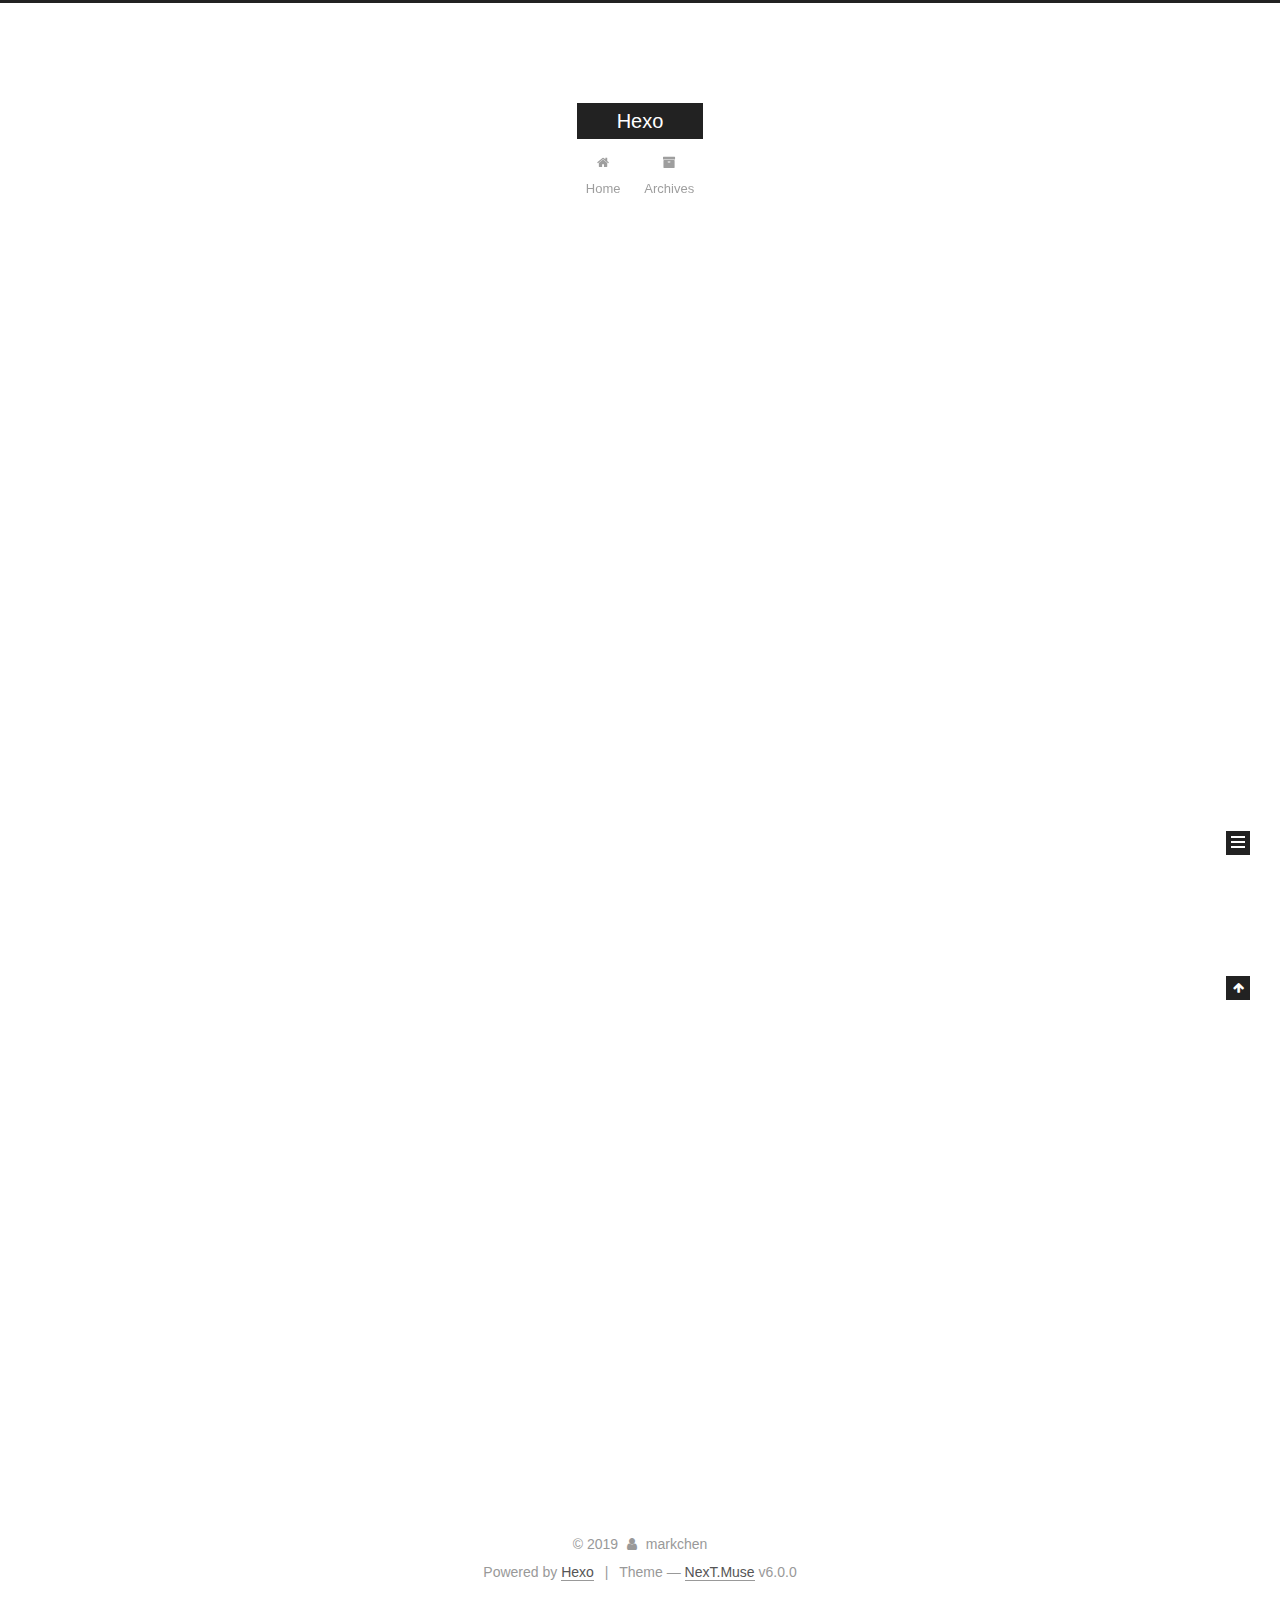
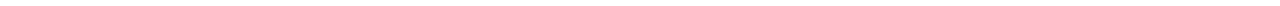
<file: index.html>
<!DOCTYPE html>



  


<html class="theme-next muse use-motion" lang="zh-ch">
<head><meta name="generator" content="Hexo 3.8.0">
  <meta charset="UTF-8">
<meta http-equiv="X-UA-Compatible" content="IE=edge">
<meta name="viewport" content="width=device-width, initial-scale=1, maximum-scale=1">
<meta name="theme-color" content="#222">









<meta http-equiv="Cache-Control" content="no-transform">
<meta http-equiv="Cache-Control" content="no-siteapp">






















<link href="/lib/font-awesome/css/font-awesome.min.css?v=4.6.2" rel="stylesheet" type="text/css">

<link href="/css/main.css?v=6.0.0" rel="stylesheet" type="text/css">


  <link rel="apple-touch-icon" sizes="180x180" href="/images/apple-touch-icon-next.png?v=6.0.0">


  <link rel="icon" type="image/png" sizes="32x32" href="/images/favicon-32x32-next.png?v=6.0.0">


  <link rel="icon" type="image/png" sizes="16x16" href="/images/favicon-16x16-next.png?v=6.0.0">


  <link rel="mask-icon" href="/images/logo.svg?v=6.0.0" color="#222">





  <meta name="keywords" content="Hexo, NexT">










<meta property="og:type" content="article">
<meta property="og:title" content="article title">
<meta property="og:url" content="https://mark01200120.github.io/2019/05/16/article-title/index.html">
<meta property="og:site_name" content="Hexo">
<meta property="og:locale" content="zh-ch">
<meta property="og:updated_time" content="2019-05-15T19:08:28.720Z">
<meta name="twitter:card" content="summary">
<meta name="twitter:title" content="article title">



<script type="text/javascript" id="hexo.configurations">
  var NexT = window.NexT || {};
  var CONFIG = {
    root: '/',
    scheme: 'Muse',
    version: '6.0.0',
    sidebar: {"position":"left","display":"post","offset":12,"b2t":false,"scrollpercent":false,"onmobile":false},
    fancybox: false,
    fastclick: false,
    lazyload: false,
    tabs: true,
    motion: {"enable":true,"async":false,"transition":{"post_block":"fadeIn","post_header":"slideDownIn","post_body":"slideDownIn","coll_header":"slideLeftIn","sidebar":"slideUpIn"}},
    duoshuo: {
      userId: '0',
      author: 'Author'
    },
    algolia: {
      applicationID: '',
      apiKey: '',
      indexName: '',
      hits: {"per_page":10},
      labels: {"input_placeholder":"Search for Posts","hits_empty":"We didn't find any results for the search: ${query}","hits_stats":"${hits} results found in ${time} ms"}
    }
  };
</script>



  <link rel="canonical" href="https://mark01200120.github.io/2019/05/16/article-title/">





  <title>Hexo</title>
  








</head>

<body itemscope itemtype="http://schema.org/WebPage" lang="zh-ch">

  
  
    
  

  <div class="container sidebar-position-left 
  page-home">
    <div class="headband"></div>

    <header id="header" class="header" itemscope itemtype="http://schema.org/WPHeader">
      <div class="header-inner"> <div class="site-brand-wrapper">
  <div class="site-meta ">
    

    <div class="custom-logo-site-title">
      <a href="/" class="brand" rel="start">
        <span class="logo-line-before"><i></i></span>
        <span class="site-title">Hexo</span>
        <span class="logo-line-after"><i></i></span>
      </a>
    </div>
      
        <p class="site-subtitle"></p>
      
  </div>

  <div class="site-nav-toggle">
    <button>
      <span class="btn-bar"></span>
      <span class="btn-bar"></span>
      <span class="btn-bar"></span>
    </button>
  </div>
</div>

<nav class="site-nav">
  

  
    <ul id="menu" class="menu">
      
        
        <li class="menu-item menu-item-home">
          <a href="/" rel="section">
            
              <i class="menu-item-icon fa fa-fw fa-home"></i> <br>
            
            Home
          </a>
        </li>
      
        
        <li class="menu-item menu-item-archives">
          <a href="/archives/" rel="section">
            
              <i class="menu-item-icon fa fa-fw fa-archive"></i> <br>
            
            Archives
          </a>
        </li>
      

      
    </ul>
  

  
</nav>



 </div>
    </header>

    <main id="main" class="main">
      <div class="main-inner">
        <div class="content-wrap">
          <div id="content" class="content">
            
  <section id="posts" class="posts-expand">
    
      

  

  
  
  

  <article class="post post-type-normal" itemscope itemtype="http://schema.org/Article">
  
  
  
  <div class="post-block">
    <link itemprop="mainEntityOfPage" href="https://mark01200120.github.io/2019/05/16/article-title/">

    <span hidden itemprop="author" itemscope itemtype="http://schema.org/Person">
      <meta itemprop="name" content="markchen">
      <meta itemprop="description" content>
      <meta itemprop="image" content="/images/avatar.gif">
    </span>

    <span hidden itemprop="publisher" itemscope itemtype="http://schema.org/Organization">
      <meta itemprop="name" content="Hexo">
    </span>

    
      <header class="post-header">

        
        
          <h1 class="post-title" itemprop="name headline">
                
                <a class="post-title-link" href="/2019/05/16/article-title/" itemprop="url">article title</a></h1>
        

        <div class="post-meta">
          <span class="post-time">
            
              <span class="post-meta-item-icon">
                <i class="fa fa-calendar-o"></i>
              </span>
              
                <span class="post-meta-item-text">Posted on</span>
              
              <time title="Post created" itemprop="dateCreated datePublished" datetime="2019-05-16T03:08:28+08:00">2019-05-16</time>
            

            

            
          </span>

          

          
            
          

          
          

          

          

          

        </div>
      </header>
    

    
    
    
    <div class="post-body" itemprop="articleBody">

      
      

      
        
          
            
          
        
      
    </div>
    
    
    

    

    

    

    <footer class="post-footer">
      

      

      

      
      
        <div class="post-eof"></div>
      
    </footer>
  </div>
  
  
  
  </article>


    
      

  

  
  
  

  <article class="post post-type-normal" itemscope itemtype="http://schema.org/Article">
  
  
  
  <div class="post-block">
    <link itemprop="mainEntityOfPage" href="https://mark01200120.github.io/2019/05/16/hello-world/">

    <span hidden itemprop="author" itemscope itemtype="http://schema.org/Person">
      <meta itemprop="name" content="markchen">
      <meta itemprop="description" content>
      <meta itemprop="image" content="/images/avatar.gif">
    </span>

    <span hidden itemprop="publisher" itemscope itemtype="http://schema.org/Organization">
      <meta itemprop="name" content="Hexo">
    </span>

    
      <header class="post-header">

        
        
          <h1 class="post-title" itemprop="name headline">
                
                <a class="post-title-link" href="/2019/05/16/hello-world/" itemprop="url">Hello World</a></h1>
        

        <div class="post-meta">
          <span class="post-time">
            
              <span class="post-meta-item-icon">
                <i class="fa fa-calendar-o"></i>
              </span>
              
                <span class="post-meta-item-text">Posted on</span>
              
              <time title="Post created" itemprop="dateCreated datePublished" datetime="2019-05-16T03:00:47+08:00">2019-05-16</time>
            

            

            
          </span>

          

          
            
          

          
          

          

          

          

        </div>
      </header>
    

    
    
    
    <div class="post-body" itemprop="articleBody">

      
      

      
        
          
            <p>Welcome to <a href="https://hexo.io/" target="_blank" rel="noopener">Hexo</a>! This is your very first post. Check <a href="https://hexo.io/docs/" target="_blank" rel="noopener">documentation</a> for more info. If you get any problems when using Hexo, you can find the answer in <a href="https://hexo.io/docs/troubleshooting.html" target="_blank" rel="noopener">troubleshooting</a> or you can ask me on <a href="https://github.com/hexojs/hexo/issues" target="_blank" rel="noopener">GitHub</a>.</p>
<h2 id="Quick-Start"><a href="#Quick-Start" class="headerlink" title="Quick Start"></a>Quick Start</h2><h3 id="Create-a-new-post"><a href="#Create-a-new-post" class="headerlink" title="Create a new post"></a>Create a new post</h3><figure class="highlight bash"><table><tr><td class="gutter"><pre><span class="line">1</span><br></pre></td><td class="code"><pre><span class="line">$ hexo new <span class="string">"My New Post"</span></span><br></pre></td></tr></table></figure>
<p>More info: <a href="https://hexo.io/docs/writing.html" target="_blank" rel="noopener">Writing</a></p>
<h3 id="Run-server"><a href="#Run-server" class="headerlink" title="Run server"></a>Run server</h3><figure class="highlight bash"><table><tr><td class="gutter"><pre><span class="line">1</span><br></pre></td><td class="code"><pre><span class="line">$ hexo server</span><br></pre></td></tr></table></figure>
<p>More info: <a href="https://hexo.io/docs/server.html" target="_blank" rel="noopener">Server</a></p>
<h3 id="Generate-static-files"><a href="#Generate-static-files" class="headerlink" title="Generate static files"></a>Generate static files</h3><figure class="highlight bash"><table><tr><td class="gutter"><pre><span class="line">1</span><br></pre></td><td class="code"><pre><span class="line">$ hexo generate</span><br></pre></td></tr></table></figure>
<p>More info: <a href="https://hexo.io/docs/generating.html" target="_blank" rel="noopener">Generating</a></p>
<h3 id="Deploy-to-remote-sites"><a href="#Deploy-to-remote-sites" class="headerlink" title="Deploy to remote sites"></a>Deploy to remote sites</h3><figure class="highlight bash"><table><tr><td class="gutter"><pre><span class="line">1</span><br></pre></td><td class="code"><pre><span class="line">$ hexo deploy</span><br></pre></td></tr></table></figure>
<p>More info: <a href="https://hexo.io/docs/deployment.html" target="_blank" rel="noopener">Deployment</a></p>

          
        
      
    </div>
    
    
    

    

    

    

    <footer class="post-footer">
      

      

      

      
      
        <div class="post-eof"></div>
      
    </footer>
  </div>
  
  
  
  </article>


    
  </section>

  


          </div>
          


          

        </div>
        
          
  
  <div class="sidebar-toggle">
    <div class="sidebar-toggle-line-wrap">
      <span class="sidebar-toggle-line sidebar-toggle-line-first"></span>
      <span class="sidebar-toggle-line sidebar-toggle-line-middle"></span>
      <span class="sidebar-toggle-line sidebar-toggle-line-last"></span>
    </div>
  </div>

  <aside id="sidebar" class="sidebar">
    
    <div class="sidebar-inner">

      

      

      <section class="site-overview-wrap sidebar-panel sidebar-panel-active">
        <div class="site-overview">
          <div class="site-author motion-element" itemprop="author" itemscope itemtype="http://schema.org/Person">
            
              <p class="site-author-name" itemprop="name">markchen</p>
              <p class="site-description motion-element" itemprop="description"></p>
          </div>

          <nav class="site-state motion-element">

            
              <div class="site-state-item site-state-posts">
              
                <a href="/archives/">
              
                  <span class="site-state-item-count">2</span>
                  <span class="site-state-item-name">posts</span>
                </a>
              </div>
            

            

            

          </nav>

          

          

          
          

          
          

          

        </div>
      </section>

      

      

    </div>
  </aside>


        
      </div>
    </main>

    <footer id="footer" class="footer">
      <div class="footer-inner">
        <div class="copyright">&copy; <span itemprop="copyrightYear">2019</span>
  <span class="with-love">
    <i class="fa fa-user"></i>
  </span>
  <span class="author" itemprop="copyrightHolder">markchen</span>

  

  
</div>


  <div class="powered-by">Powered by <a class="theme-link" target="_blank" href="https://hexo.io">Hexo</a></div>



  <span class="post-meta-divider">|</span>



  <div class="theme-info">Theme &mdash; <a class="theme-link" target="_blank" href="https://github.com/theme-next/hexo-theme-next">NexT.Muse</a> v6.0.0</div>




        







        
      </div>
    </footer>

    
      <div class="back-to-top">
        <i class="fa fa-arrow-up"></i>
        
      </div>
    

    

  </div>

  

<script type="text/javascript">
  if (Object.prototype.toString.call(window.Promise) !== '[object Function]') {
    window.Promise = null;
  }
</script>
























  
  
    <script type="text/javascript" src="/lib/jquery/index.js?v=2.1.3"></script>
  

  
  
    <script type="text/javascript" src="/lib/velocity/velocity.min.js?v=1.2.1"></script>
  

  
  
    <script type="text/javascript" src="/lib/velocity/velocity.ui.min.js?v=1.2.1"></script>
  


  


  <script type="text/javascript" src="/js/src/utils.js?v=6.0.0"></script>

  <script type="text/javascript" src="/js/src/motion.js?v=6.0.0"></script>



  
  

  

  


  <script type="text/javascript" src="/js/src/bootstrap.js?v=6.0.0"></script>



  


  




	





  





  












  





  

  

  

  
  

  

  

  

</body>
</html>
</file>
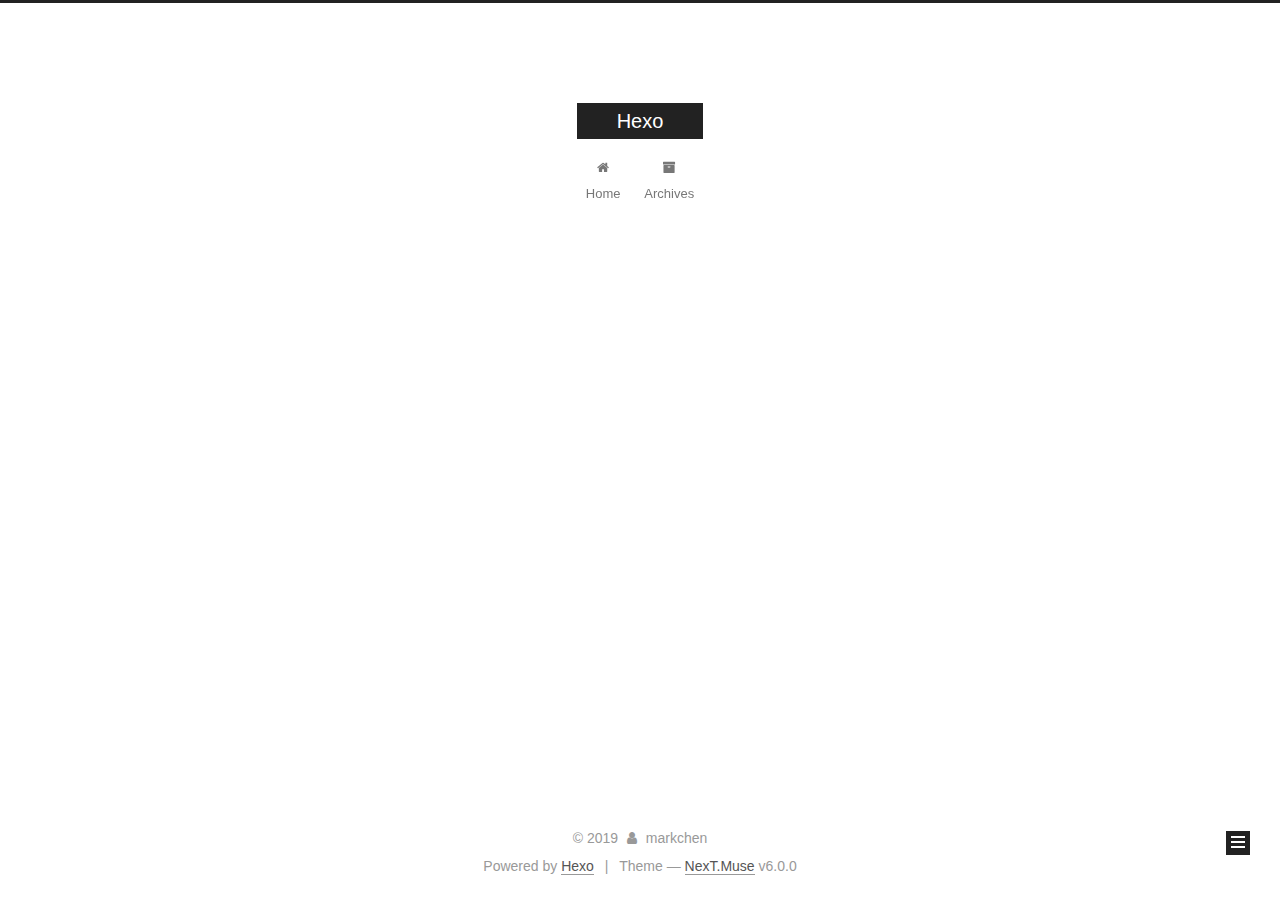
<file: archives/index.html>
<!DOCTYPE html>



  


<html class="theme-next muse use-motion" lang="zh-ch">
<head><meta name="generator" content="Hexo 3.8.0">
  <meta charset="UTF-8">
<meta http-equiv="X-UA-Compatible" content="IE=edge">
<meta name="viewport" content="width=device-width, initial-scale=1, maximum-scale=1">
<meta name="theme-color" content="#222">









<meta http-equiv="Cache-Control" content="no-transform">
<meta http-equiv="Cache-Control" content="no-siteapp">






















<link href="/lib/font-awesome/css/font-awesome.min.css?v=4.6.2" rel="stylesheet" type="text/css">

<link href="/css/main.css?v=6.0.0" rel="stylesheet" type="text/css">


  <link rel="apple-touch-icon" sizes="180x180" href="/images/apple-touch-icon-next.png?v=6.0.0">


  <link rel="icon" type="image/png" sizes="32x32" href="/images/favicon-32x32-next.png?v=6.0.0">


  <link rel="icon" type="image/png" sizes="16x16" href="/images/favicon-16x16-next.png?v=6.0.0">


  <link rel="mask-icon" href="/images/logo.svg?v=6.0.0" color="#222">





  <meta name="keywords" content="Hexo, NexT">










<meta property="og:type" content="article">
<meta property="og:title" content="article title">
<meta property="og:url" content="https://mark01200120.github.io/2019/05/16/article-title/index.html">
<meta property="og:site_name" content="Hexo">
<meta property="og:locale" content="zh-ch">
<meta property="og:updated_time" content="2019-05-15T19:08:28.720Z">
<meta name="twitter:card" content="summary">
<meta name="twitter:title" content="article title">



<script type="text/javascript" id="hexo.configurations">
  var NexT = window.NexT || {};
  var CONFIG = {
    root: '/',
    scheme: 'Muse',
    version: '6.0.0',
    sidebar: {"position":"left","display":"post","offset":12,"b2t":false,"scrollpercent":false,"onmobile":false},
    fancybox: false,
    fastclick: false,
    lazyload: false,
    tabs: true,
    motion: {"enable":true,"async":false,"transition":{"post_block":"fadeIn","post_header":"slideDownIn","post_body":"slideDownIn","coll_header":"slideLeftIn","sidebar":"slideUpIn"}},
    duoshuo: {
      userId: '0',
      author: 'Author'
    },
    algolia: {
      applicationID: '',
      apiKey: '',
      indexName: '',
      hits: {"per_page":10},
      labels: {"input_placeholder":"Search for Posts","hits_empty":"We didn't find any results for the search: ${query}","hits_stats":"${hits} results found in ${time} ms"}
    }
  };
</script>



  <link rel="canonical" href="https://mark01200120.github.io/2019/05/16/article-title/">





  <title>Archive | Hexo</title>
  








</head>

<body itemscope itemtype="http://schema.org/WebPage" lang="zh-ch">

  
  
    
  

  <div class="container sidebar-position-left page-archive">
    <div class="headband"></div>

    <header id="header" class="header" itemscope itemtype="http://schema.org/WPHeader">
      <div class="header-inner"> <div class="site-brand-wrapper">
  <div class="site-meta ">
    

    <div class="custom-logo-site-title">
      <a href="/" class="brand" rel="start">
        <span class="logo-line-before"><i></i></span>
        <span class="site-title">Hexo</span>
        <span class="logo-line-after"><i></i></span>
      </a>
    </div>
      
        <p class="site-subtitle"></p>
      
  </div>

  <div class="site-nav-toggle">
    <button>
      <span class="btn-bar"></span>
      <span class="btn-bar"></span>
      <span class="btn-bar"></span>
    </button>
  </div>
</div>

<nav class="site-nav">
  

  
    <ul id="menu" class="menu">
      
        
        <li class="menu-item menu-item-home">
          <a href="/" rel="section">
            
              <i class="menu-item-icon fa fa-fw fa-home"></i> <br>
            
            Home
          </a>
        </li>
      
        
        <li class="menu-item menu-item-archives">
          <a href="/archives/" rel="section">
            
              <i class="menu-item-icon fa fa-fw fa-archive"></i> <br>
            
            Archives
          </a>
        </li>
      

      
    </ul>
  

  
</nav>



 </div>
    </header>

    <main id="main" class="main">
      <div class="main-inner">
        <div class="content-wrap">
          <div id="content" class="content">
            

  
  
  
  <div class="post-block archive">
    <div id="posts" class="posts-collapse">
      <span class="archive-move-on"></span>

      <span class="archive-page-counter">
        
        
        
          
        
        Um..! 2 posts in total. Keep on posting.
      </span>

      

        
        
        

        
          
          <div class="collection-title">
            <h1 class="archive-year" id="archive-year-2019">2019</h1>
          </div>
        
        

        

  <article class="post post-type-normal" itemscope itemtype="http://schema.org/Article">
    <header class="post-header">

      <h2 class="post-title">
        
            <a class="post-title-link" href="/2019/05/16/article-title/" itemprop="url">
              
                <span itemprop="name">article title</span>
              
            </a>
        
      </h2>

      <div class="post-meta">
        <time class="post-time" itemprop="dateCreated" datetime="2019-05-16T03:08:28+08:00" content="2019-05-16">
          05-16
        </time>
      </div>

    </header>
  </article>



      

        
        
        

        
        

        

  <article class="post post-type-normal" itemscope itemtype="http://schema.org/Article">
    <header class="post-header">

      <h2 class="post-title">
        
            <a class="post-title-link" href="/2019/05/16/hello-world/" itemprop="url">
              
                <span itemprop="name">Hello World</span>
              
            </a>
        
      </h2>

      <div class="post-meta">
        <time class="post-time" itemprop="dateCreated" datetime="2019-05-16T03:00:47+08:00" content="2019-05-16">
          05-16
        </time>
      </div>

    </header>
  </article>



      

    </div>
  </div>
  
  
  

  



          </div>
          


          

        </div>
        
          
  
  <div class="sidebar-toggle">
    <div class="sidebar-toggle-line-wrap">
      <span class="sidebar-toggle-line sidebar-toggle-line-first"></span>
      <span class="sidebar-toggle-line sidebar-toggle-line-middle"></span>
      <span class="sidebar-toggle-line sidebar-toggle-line-last"></span>
    </div>
  </div>

  <aside id="sidebar" class="sidebar">
    
    <div class="sidebar-inner">

      

      

      <section class="site-overview-wrap sidebar-panel sidebar-panel-active">
        <div class="site-overview">
          <div class="site-author motion-element" itemprop="author" itemscope itemtype="http://schema.org/Person">
            
              <p class="site-author-name" itemprop="name">markchen</p>
              <p class="site-description motion-element" itemprop="description"></p>
          </div>

          <nav class="site-state motion-element">

            
              <div class="site-state-item site-state-posts">
              
                <a href="/archives/">
              
                  <span class="site-state-item-count">2</span>
                  <span class="site-state-item-name">posts</span>
                </a>
              </div>
            

            

            

          </nav>

          

          

          
          

          
          

          

        </div>
      </section>

      

      

    </div>
  </aside>


        
      </div>
    </main>

    <footer id="footer" class="footer">
      <div class="footer-inner">
        <div class="copyright">&copy; <span itemprop="copyrightYear">2019</span>
  <span class="with-love">
    <i class="fa fa-user"></i>
  </span>
  <span class="author" itemprop="copyrightHolder">markchen</span>

  

  
</div>


  <div class="powered-by">Powered by <a class="theme-link" target="_blank" href="https://hexo.io">Hexo</a></div>



  <span class="post-meta-divider">|</span>



  <div class="theme-info">Theme &mdash; <a class="theme-link" target="_blank" href="https://github.com/theme-next/hexo-theme-next">NexT.Muse</a> v6.0.0</div>




        







        
      </div>
    </footer>

    
      <div class="back-to-top">
        <i class="fa fa-arrow-up"></i>
        
      </div>
    

    

  </div>

  

<script type="text/javascript">
  if (Object.prototype.toString.call(window.Promise) !== '[object Function]') {
    window.Promise = null;
  }
</script>
























  
  
    <script type="text/javascript" src="/lib/jquery/index.js?v=2.1.3"></script>
  

  
  
    <script type="text/javascript" src="/lib/velocity/velocity.min.js?v=1.2.1"></script>
  

  
  
    <script type="text/javascript" src="/lib/velocity/velocity.ui.min.js?v=1.2.1"></script>
  


  


  <script type="text/javascript" src="/js/src/utils.js?v=6.0.0"></script>

  <script type="text/javascript" src="/js/src/motion.js?v=6.0.0"></script>



  
  

  

  


  <script type="text/javascript" src="/js/src/bootstrap.js?v=6.0.0"></script>



  


  




	





  





  












  





  

  

  

  
  

  

  

  

</body>
</html>
</file>
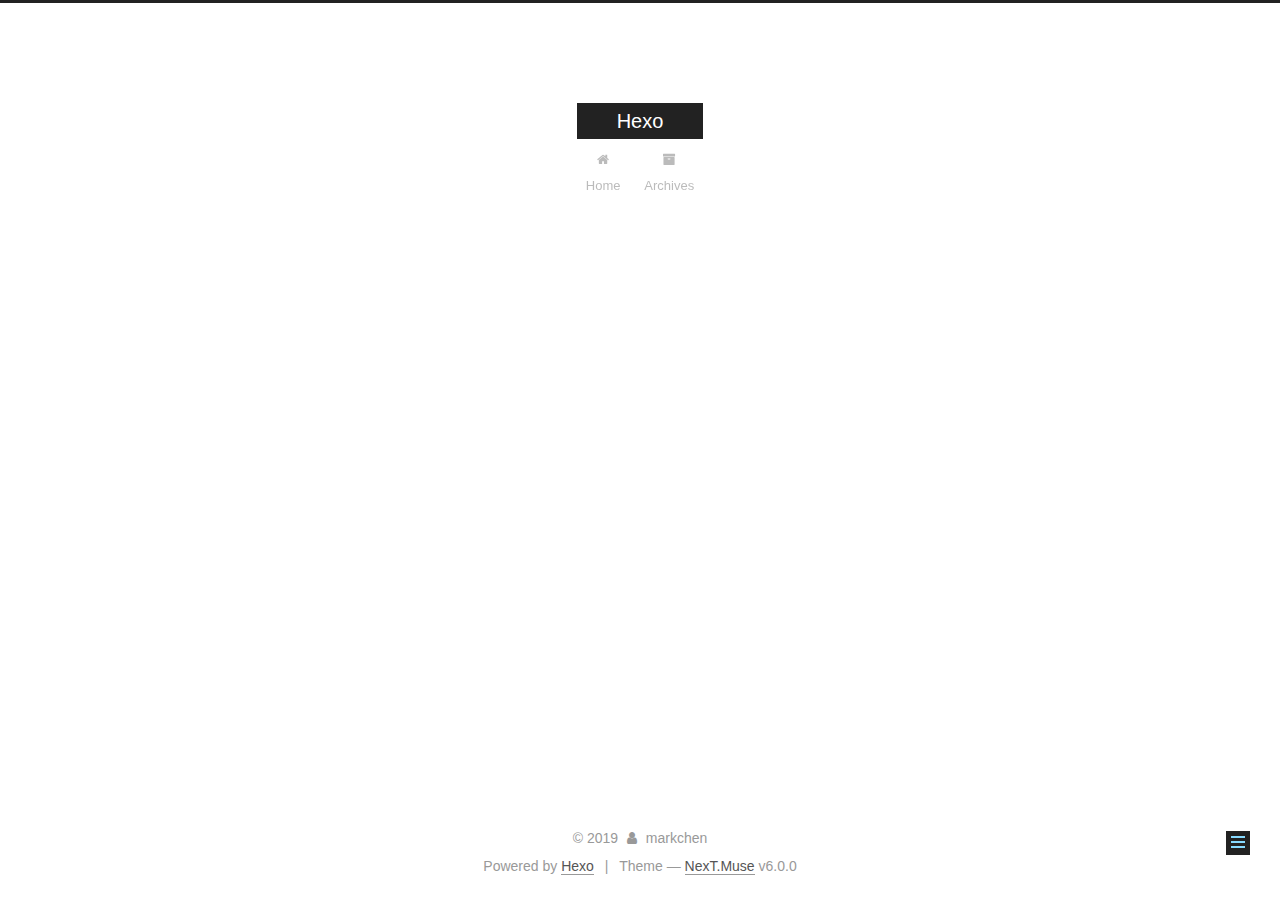
<file: 2019/05/16/article-title/index.html>
<!DOCTYPE html>



  


<html class="theme-next muse use-motion" lang="zh-ch">
<head><meta name="generator" content="Hexo 3.8.0">
  <meta charset="UTF-8">
<meta http-equiv="X-UA-Compatible" content="IE=edge">
<meta name="viewport" content="width=device-width, initial-scale=1, maximum-scale=1">
<meta name="theme-color" content="#222">









<meta http-equiv="Cache-Control" content="no-transform">
<meta http-equiv="Cache-Control" content="no-siteapp">






















<link href="/lib/font-awesome/css/font-awesome.min.css?v=4.6.2" rel="stylesheet" type="text/css">

<link href="/css/main.css?v=6.0.0" rel="stylesheet" type="text/css">


  <link rel="apple-touch-icon" sizes="180x180" href="/images/apple-touch-icon-next.png?v=6.0.0">


  <link rel="icon" type="image/png" sizes="32x32" href="/images/favicon-32x32-next.png?v=6.0.0">


  <link rel="icon" type="image/png" sizes="16x16" href="/images/favicon-16x16-next.png?v=6.0.0">


  <link rel="mask-icon" href="/images/logo.svg?v=6.0.0" color="#222">





  <meta name="keywords" content="Hexo, NexT">










<meta property="og:type" content="article">
<meta property="og:title" content="article title">
<meta property="og:url" content="https://mark01200120.github.io/2019/05/16/article-title/index.html">
<meta property="og:site_name" content="Hexo">
<meta property="og:locale" content="zh-ch">
<meta property="og:updated_time" content="2019-05-15T19:08:28.720Z">
<meta name="twitter:card" content="summary">
<meta name="twitter:title" content="article title">



<script type="text/javascript" id="hexo.configurations">
  var NexT = window.NexT || {};
  var CONFIG = {
    root: '/',
    scheme: 'Muse',
    version: '6.0.0',
    sidebar: {"position":"left","display":"post","offset":12,"b2t":false,"scrollpercent":false,"onmobile":false},
    fancybox: false,
    fastclick: false,
    lazyload: false,
    tabs: true,
    motion: {"enable":true,"async":false,"transition":{"post_block":"fadeIn","post_header":"slideDownIn","post_body":"slideDownIn","coll_header":"slideLeftIn","sidebar":"slideUpIn"}},
    duoshuo: {
      userId: '0',
      author: 'Author'
    },
    algolia: {
      applicationID: '',
      apiKey: '',
      indexName: '',
      hits: {"per_page":10},
      labels: {"input_placeholder":"Search for Posts","hits_empty":"We didn't find any results for the search: ${query}","hits_stats":"${hits} results found in ${time} ms"}
    }
  };
</script>



  <link rel="canonical" href="https://mark01200120.github.io/2019/05/16/article-title/">





  <title>article title | Hexo</title>
  








</head>

<body itemscope itemtype="http://schema.org/WebPage" lang="zh-ch">

  
  
    
  

  <div class="container sidebar-position-left page-post-detail">
    <div class="headband"></div>

    <header id="header" class="header" itemscope itemtype="http://schema.org/WPHeader">
      <div class="header-inner"> <div class="site-brand-wrapper">
  <div class="site-meta ">
    

    <div class="custom-logo-site-title">
      <a href="/" class="brand" rel="start">
        <span class="logo-line-before"><i></i></span>
        <span class="site-title">Hexo</span>
        <span class="logo-line-after"><i></i></span>
      </a>
    </div>
      
        <p class="site-subtitle"></p>
      
  </div>

  <div class="site-nav-toggle">
    <button>
      <span class="btn-bar"></span>
      <span class="btn-bar"></span>
      <span class="btn-bar"></span>
    </button>
  </div>
</div>

<nav class="site-nav">
  

  
    <ul id="menu" class="menu">
      
        
        <li class="menu-item menu-item-home">
          <a href="/" rel="section">
            
              <i class="menu-item-icon fa fa-fw fa-home"></i> <br>
            
            Home
          </a>
        </li>
      
        
        <li class="menu-item menu-item-archives">
          <a href="/archives/" rel="section">
            
              <i class="menu-item-icon fa fa-fw fa-archive"></i> <br>
            
            Archives
          </a>
        </li>
      

      
    </ul>
  

  
</nav>



 </div>
    </header>

    <main id="main" class="main">
      <div class="main-inner">
        <div class="content-wrap">
          <div id="content" class="content">
            

  <div id="posts" class="posts-expand">
    

  

  
  
  

  <article class="post post-type-normal" itemscope itemtype="http://schema.org/Article">
  
  
  
  <div class="post-block">
    <link itemprop="mainEntityOfPage" href="https://mark01200120.github.io/2019/05/16/article-title/">

    <span hidden itemprop="author" itemscope itemtype="http://schema.org/Person">
      <meta itemprop="name" content="markchen">
      <meta itemprop="description" content>
      <meta itemprop="image" content="/images/avatar.gif">
    </span>

    <span hidden itemprop="publisher" itemscope itemtype="http://schema.org/Organization">
      <meta itemprop="name" content="Hexo">
    </span>

    
      <header class="post-header">

        
        
          <h1 class="post-title" itemprop="name headline">article title</h1>
        

        <div class="post-meta">
          <span class="post-time">
            
              <span class="post-meta-item-icon">
                <i class="fa fa-calendar-o"></i>
              </span>
              
                <span class="post-meta-item-text">Posted on</span>
              
              <time title="Post created" itemprop="dateCreated datePublished" datetime="2019-05-16T03:08:28+08:00">2019-05-16</time>
            

            

            
          </span>

          

          
            
          

          
          

          

          

          

        </div>
      </header>
    

    
    
    
    <div class="post-body" itemprop="articleBody">

      
      

      
        
      
    </div>
    
    
    

    

    

    

    <footer class="post-footer">
      

      
      
      

      
        <div class="post-nav">
          <div class="post-nav-next post-nav-item">
            
              <a href="/2019/05/16/hello-world/" rel="next" title="Hello World">
                <i class="fa fa-chevron-left"></i> Hello World
              </a>
            
          </div>

          <span class="post-nav-divider"></span>

          <div class="post-nav-prev post-nav-item">
            
          </div>
        </div>
      

      
      
    </footer>
  </div>
  
  
  
  </article>



    <div class="post-spread">
      
    </div>
  </div>


          </div>
          


          

  



        </div>
        
          
  
  <div class="sidebar-toggle">
    <div class="sidebar-toggle-line-wrap">
      <span class="sidebar-toggle-line sidebar-toggle-line-first"></span>
      <span class="sidebar-toggle-line sidebar-toggle-line-middle"></span>
      <span class="sidebar-toggle-line sidebar-toggle-line-last"></span>
    </div>
  </div>

  <aside id="sidebar" class="sidebar">
    
    <div class="sidebar-inner">

      

      

      <section class="site-overview-wrap sidebar-panel sidebar-panel-active">
        <div class="site-overview">
          <div class="site-author motion-element" itemprop="author" itemscope itemtype="http://schema.org/Person">
            
              <p class="site-author-name" itemprop="name">markchen</p>
              <p class="site-description motion-element" itemprop="description"></p>
          </div>

          <nav class="site-state motion-element">

            
              <div class="site-state-item site-state-posts">
              
                <a href="/archives/">
              
                  <span class="site-state-item-count">2</span>
                  <span class="site-state-item-name">posts</span>
                </a>
              </div>
            

            

            

          </nav>

          

          

          
          

          
          

          

        </div>
      </section>

      

      

    </div>
  </aside>


        
      </div>
    </main>

    <footer id="footer" class="footer">
      <div class="footer-inner">
        <div class="copyright">&copy; <span itemprop="copyrightYear">2019</span>
  <span class="with-love">
    <i class="fa fa-user"></i>
  </span>
  <span class="author" itemprop="copyrightHolder">markchen</span>

  

  
</div>


  <div class="powered-by">Powered by <a class="theme-link" target="_blank" href="https://hexo.io">Hexo</a></div>



  <span class="post-meta-divider">|</span>



  <div class="theme-info">Theme &mdash; <a class="theme-link" target="_blank" href="https://github.com/theme-next/hexo-theme-next">NexT.Muse</a> v6.0.0</div>




        







        
      </div>
    </footer>

    
      <div class="back-to-top">
        <i class="fa fa-arrow-up"></i>
        
      </div>
    

    

  </div>

  

<script type="text/javascript">
  if (Object.prototype.toString.call(window.Promise) !== '[object Function]') {
    window.Promise = null;
  }
</script>
























  
  
    <script type="text/javascript" src="/lib/jquery/index.js?v=2.1.3"></script>
  

  
  
    <script type="text/javascript" src="/lib/velocity/velocity.min.js?v=1.2.1"></script>
  

  
  
    <script type="text/javascript" src="/lib/velocity/velocity.ui.min.js?v=1.2.1"></script>
  


  


  <script type="text/javascript" src="/js/src/utils.js?v=6.0.0"></script>

  <script type="text/javascript" src="/js/src/motion.js?v=6.0.0"></script>



  
  

  
  <script type="text/javascript" src="/js/src/scrollspy.js?v=6.0.0"></script>
<script type="text/javascript" src="/js/src/post-details.js?v=6.0.0"></script>



  


  <script type="text/javascript" src="/js/src/bootstrap.js?v=6.0.0"></script>



  


  




	





  





  












  





  

  

  

  
  

  

  

  

</body>
</html>
</file>
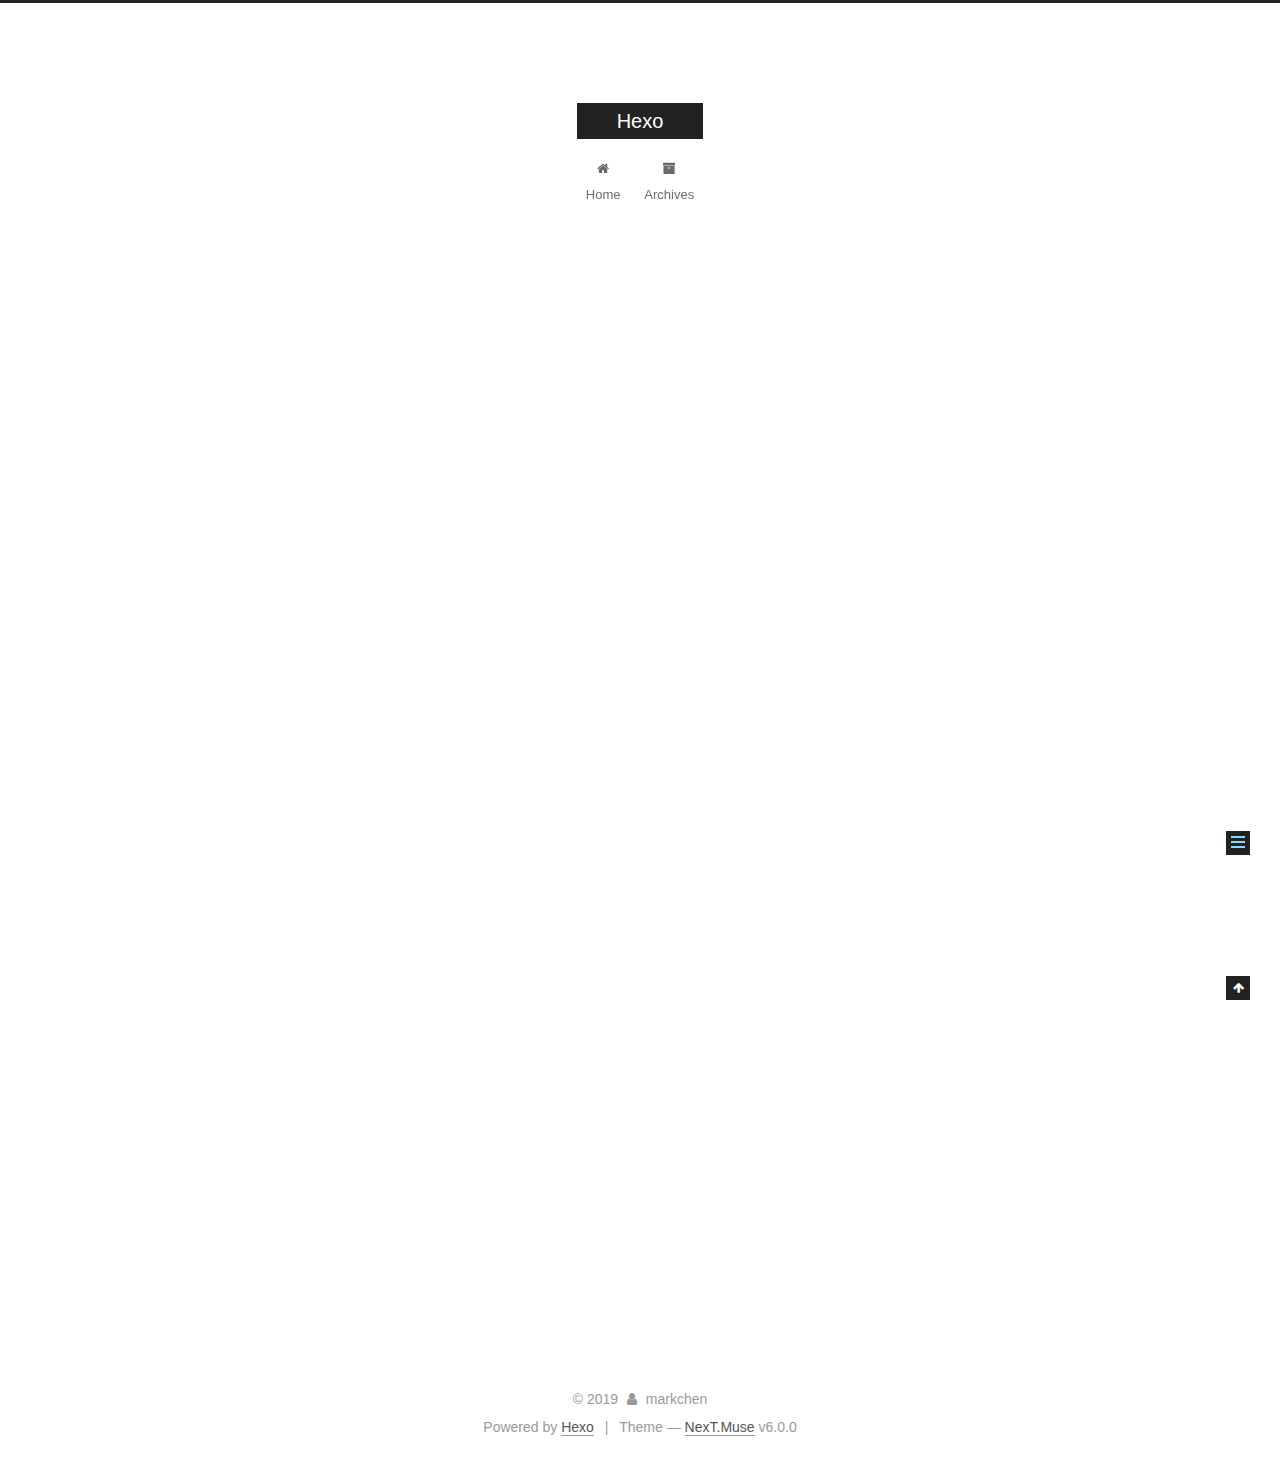
<file: 2019/05/16/hello-world/index.html>
<!DOCTYPE html>



  


<html class="theme-next muse use-motion" lang="zh-ch">
<head><meta name="generator" content="Hexo 3.8.0">
  <meta charset="UTF-8">
<meta http-equiv="X-UA-Compatible" content="IE=edge">
<meta name="viewport" content="width=device-width, initial-scale=1, maximum-scale=1">
<meta name="theme-color" content="#222">









<meta http-equiv="Cache-Control" content="no-transform">
<meta http-equiv="Cache-Control" content="no-siteapp">






















<link href="/lib/font-awesome/css/font-awesome.min.css?v=4.6.2" rel="stylesheet" type="text/css">

<link href="/css/main.css?v=6.0.0" rel="stylesheet" type="text/css">


  <link rel="apple-touch-icon" sizes="180x180" href="/images/apple-touch-icon-next.png?v=6.0.0">


  <link rel="icon" type="image/png" sizes="32x32" href="/images/favicon-32x32-next.png?v=6.0.0">


  <link rel="icon" type="image/png" sizes="16x16" href="/images/favicon-16x16-next.png?v=6.0.0">


  <link rel="mask-icon" href="/images/logo.svg?v=6.0.0" color="#222">





  <meta name="keywords" content="Hexo, NexT">










<meta property="og:type" content="article">
<meta property="og:title" content="article title">
<meta property="og:url" content="https://mark01200120.github.io/2019/05/16/article-title/index.html">
<meta property="og:site_name" content="Hexo">
<meta property="og:locale" content="zh-ch">
<meta property="og:updated_time" content="2019-05-15T19:08:28.720Z">
<meta name="twitter:card" content="summary">
<meta name="twitter:title" content="article title">



<script type="text/javascript" id="hexo.configurations">
  var NexT = window.NexT || {};
  var CONFIG = {
    root: '/',
    scheme: 'Muse',
    version: '6.0.0',
    sidebar: {"position":"left","display":"post","offset":12,"b2t":false,"scrollpercent":false,"onmobile":false},
    fancybox: false,
    fastclick: false,
    lazyload: false,
    tabs: true,
    motion: {"enable":true,"async":false,"transition":{"post_block":"fadeIn","post_header":"slideDownIn","post_body":"slideDownIn","coll_header":"slideLeftIn","sidebar":"slideUpIn"}},
    duoshuo: {
      userId: '0',
      author: 'Author'
    },
    algolia: {
      applicationID: '',
      apiKey: '',
      indexName: '',
      hits: {"per_page":10},
      labels: {"input_placeholder":"Search for Posts","hits_empty":"We didn't find any results for the search: ${query}","hits_stats":"${hits} results found in ${time} ms"}
    }
  };
</script>



  <link rel="canonical" href="https://mark01200120.github.io/2019/05/16/article-title/">





  <title>Hello World | Hexo</title>
  








</head>

<body itemscope itemtype="http://schema.org/WebPage" lang="zh-ch">

  
  
    
  

  <div class="container sidebar-position-left page-post-detail">
    <div class="headband"></div>

    <header id="header" class="header" itemscope itemtype="http://schema.org/WPHeader">
      <div class="header-inner"> <div class="site-brand-wrapper">
  <div class="site-meta ">
    

    <div class="custom-logo-site-title">
      <a href="/" class="brand" rel="start">
        <span class="logo-line-before"><i></i></span>
        <span class="site-title">Hexo</span>
        <span class="logo-line-after"><i></i></span>
      </a>
    </div>
      
        <p class="site-subtitle"></p>
      
  </div>

  <div class="site-nav-toggle">
    <button>
      <span class="btn-bar"></span>
      <span class="btn-bar"></span>
      <span class="btn-bar"></span>
    </button>
  </div>
</div>

<nav class="site-nav">
  

  
    <ul id="menu" class="menu">
      
        
        <li class="menu-item menu-item-home">
          <a href="/" rel="section">
            
              <i class="menu-item-icon fa fa-fw fa-home"></i> <br>
            
            Home
          </a>
        </li>
      
        
        <li class="menu-item menu-item-archives">
          <a href="/archives/" rel="section">
            
              <i class="menu-item-icon fa fa-fw fa-archive"></i> <br>
            
            Archives
          </a>
        </li>
      

      
    </ul>
  

  
</nav>



 </div>
    </header>

    <main id="main" class="main">
      <div class="main-inner">
        <div class="content-wrap">
          <div id="content" class="content">
            

  <div id="posts" class="posts-expand">
    

  

  
  
  

  <article class="post post-type-normal" itemscope itemtype="http://schema.org/Article">
  
  
  
  <div class="post-block">
    <link itemprop="mainEntityOfPage" href="https://mark01200120.github.io/2019/05/16/hello-world/">

    <span hidden itemprop="author" itemscope itemtype="http://schema.org/Person">
      <meta itemprop="name" content="markchen">
      <meta itemprop="description" content>
      <meta itemprop="image" content="/images/avatar.gif">
    </span>

    <span hidden itemprop="publisher" itemscope itemtype="http://schema.org/Organization">
      <meta itemprop="name" content="Hexo">
    </span>

    
      <header class="post-header">

        
        
          <h1 class="post-title" itemprop="name headline">Hello World</h1>
        

        <div class="post-meta">
          <span class="post-time">
            
              <span class="post-meta-item-icon">
                <i class="fa fa-calendar-o"></i>
              </span>
              
                <span class="post-meta-item-text">Posted on</span>
              
              <time title="Post created" itemprop="dateCreated datePublished" datetime="2019-05-16T03:00:47+08:00">2019-05-16</time>
            

            

            
          </span>

          

          
            
          

          
          

          

          

          

        </div>
      </header>
    

    
    
    
    <div class="post-body" itemprop="articleBody">

      
      

      
        <p>Welcome to <a href="https://hexo.io/" target="_blank" rel="noopener">Hexo</a>! This is your very first post. Check <a href="https://hexo.io/docs/" target="_blank" rel="noopener">documentation</a> for more info. If you get any problems when using Hexo, you can find the answer in <a href="https://hexo.io/docs/troubleshooting.html" target="_blank" rel="noopener">troubleshooting</a> or you can ask me on <a href="https://github.com/hexojs/hexo/issues" target="_blank" rel="noopener">GitHub</a>.</p>
<h2 id="Quick-Start"><a href="#Quick-Start" class="headerlink" title="Quick Start"></a>Quick Start</h2><h3 id="Create-a-new-post"><a href="#Create-a-new-post" class="headerlink" title="Create a new post"></a>Create a new post</h3><figure class="highlight bash"><table><tr><td class="gutter"><pre><span class="line">1</span><br></pre></td><td class="code"><pre><span class="line">$ hexo new <span class="string">"My New Post"</span></span><br></pre></td></tr></table></figure>
<p>More info: <a href="https://hexo.io/docs/writing.html" target="_blank" rel="noopener">Writing</a></p>
<h3 id="Run-server"><a href="#Run-server" class="headerlink" title="Run server"></a>Run server</h3><figure class="highlight bash"><table><tr><td class="gutter"><pre><span class="line">1</span><br></pre></td><td class="code"><pre><span class="line">$ hexo server</span><br></pre></td></tr></table></figure>
<p>More info: <a href="https://hexo.io/docs/server.html" target="_blank" rel="noopener">Server</a></p>
<h3 id="Generate-static-files"><a href="#Generate-static-files" class="headerlink" title="Generate static files"></a>Generate static files</h3><figure class="highlight bash"><table><tr><td class="gutter"><pre><span class="line">1</span><br></pre></td><td class="code"><pre><span class="line">$ hexo generate</span><br></pre></td></tr></table></figure>
<p>More info: <a href="https://hexo.io/docs/generating.html" target="_blank" rel="noopener">Generating</a></p>
<h3 id="Deploy-to-remote-sites"><a href="#Deploy-to-remote-sites" class="headerlink" title="Deploy to remote sites"></a>Deploy to remote sites</h3><figure class="highlight bash"><table><tr><td class="gutter"><pre><span class="line">1</span><br></pre></td><td class="code"><pre><span class="line">$ hexo deploy</span><br></pre></td></tr></table></figure>
<p>More info: <a href="https://hexo.io/docs/deployment.html" target="_blank" rel="noopener">Deployment</a></p>

      
    </div>
    
    
    

    

    

    

    <footer class="post-footer">
      

      
      
      

      
        <div class="post-nav">
          <div class="post-nav-next post-nav-item">
            
          </div>

          <span class="post-nav-divider"></span>

          <div class="post-nav-prev post-nav-item">
            
              <a href="/2019/05/16/article-title/" rel="prev" title="article title">
                article title <i class="fa fa-chevron-right"></i>
              </a>
            
          </div>
        </div>
      

      
      
    </footer>
  </div>
  
  
  
  </article>



    <div class="post-spread">
      
    </div>
  </div>


          </div>
          


          

  



        </div>
        
          
  
  <div class="sidebar-toggle">
    <div class="sidebar-toggle-line-wrap">
      <span class="sidebar-toggle-line sidebar-toggle-line-first"></span>
      <span class="sidebar-toggle-line sidebar-toggle-line-middle"></span>
      <span class="sidebar-toggle-line sidebar-toggle-line-last"></span>
    </div>
  </div>

  <aside id="sidebar" class="sidebar">
    
    <div class="sidebar-inner">

      

      
        <ul class="sidebar-nav motion-element">
          <li class="sidebar-nav-toc sidebar-nav-active" data-target="post-toc-wrap">
            Table of Contents
          </li>
          <li class="sidebar-nav-overview" data-target="site-overview-wrap">
            Overview
          </li>
        </ul>
      

      <section class="site-overview-wrap sidebar-panel">
        <div class="site-overview">
          <div class="site-author motion-element" itemprop="author" itemscope itemtype="http://schema.org/Person">
            
              <p class="site-author-name" itemprop="name">markchen</p>
              <p class="site-description motion-element" itemprop="description"></p>
          </div>

          <nav class="site-state motion-element">

            
              <div class="site-state-item site-state-posts">
              
                <a href="/archives/">
              
                  <span class="site-state-item-count">2</span>
                  <span class="site-state-item-name">posts</span>
                </a>
              </div>
            

            

            

          </nav>

          

          

          
          

          
          

          

        </div>
      </section>

      
      <!--noindex-->
        <section class="post-toc-wrap motion-element sidebar-panel sidebar-panel-active">
          <div class="post-toc">

            
              
            

            
              <div class="post-toc-content"><ol class="nav"><li class="nav-item nav-level-2"><a class="nav-link" href="#Quick-Start"><span class="nav-number">1.</span> <span class="nav-text">Quick Start</span></a><ol class="nav-child"><li class="nav-item nav-level-3"><a class="nav-link" href="#Create-a-new-post"><span class="nav-number">1.1.</span> <span class="nav-text">Create a new post</span></a></li><li class="nav-item nav-level-3"><a class="nav-link" href="#Run-server"><span class="nav-number">1.2.</span> <span class="nav-text">Run server</span></a></li><li class="nav-item nav-level-3"><a class="nav-link" href="#Generate-static-files"><span class="nav-number">1.3.</span> <span class="nav-text">Generate static files</span></a></li><li class="nav-item nav-level-3"><a class="nav-link" href="#Deploy-to-remote-sites"><span class="nav-number">1.4.</span> <span class="nav-text">Deploy to remote sites</span></a></li></ol></li></ol></div>
            

          </div>
        </section>
      <!--/noindex-->
      

      

    </div>
  </aside>


        
      </div>
    </main>

    <footer id="footer" class="footer">
      <div class="footer-inner">
        <div class="copyright">&copy; <span itemprop="copyrightYear">2019</span>
  <span class="with-love">
    <i class="fa fa-user"></i>
  </span>
  <span class="author" itemprop="copyrightHolder">markchen</span>

  

  
</div>


  <div class="powered-by">Powered by <a class="theme-link" target="_blank" href="https://hexo.io">Hexo</a></div>



  <span class="post-meta-divider">|</span>



  <div class="theme-info">Theme &mdash; <a class="theme-link" target="_blank" href="https://github.com/theme-next/hexo-theme-next">NexT.Muse</a> v6.0.0</div>




        







        
      </div>
    </footer>

    
      <div class="back-to-top">
        <i class="fa fa-arrow-up"></i>
        
      </div>
    

    

  </div>

  

<script type="text/javascript">
  if (Object.prototype.toString.call(window.Promise) !== '[object Function]') {
    window.Promise = null;
  }
</script>
























  
  
    <script type="text/javascript" src="/lib/jquery/index.js?v=2.1.3"></script>
  

  
  
    <script type="text/javascript" src="/lib/velocity/velocity.min.js?v=1.2.1"></script>
  

  
  
    <script type="text/javascript" src="/lib/velocity/velocity.ui.min.js?v=1.2.1"></script>
  


  


  <script type="text/javascript" src="/js/src/utils.js?v=6.0.0"></script>

  <script type="text/javascript" src="/js/src/motion.js?v=6.0.0"></script>



  
  

  
  <script type="text/javascript" src="/js/src/scrollspy.js?v=6.0.0"></script>
<script type="text/javascript" src="/js/src/post-details.js?v=6.0.0"></script>



  


  <script type="text/javascript" src="/js/src/bootstrap.js?v=6.0.0"></script>



  


  




	





  





  












  





  

  

  

  
  

  

  

  

</body>
</html>
</file>
<file: css/main.css>
/* normalize.css v3.0.2 | MIT License | git.io/normalize */
html {
  font-family: sans-serif; /* 1 */
  -ms-text-size-adjust: 100%; /* 2 */
  -webkit-text-size-adjust: 100%; /* 2 */
}
body {
  margin: 0;
}
article,
aside,
details,
figcaption,
figure,
footer,
header,
hgroup,
main,
menu,
nav,
section,
summary {
  display: block;
}
audio,
canvas,
progress,
video {
  display: inline-block; /* 1 */
  vertical-align: baseline; /* 2 */
}
audio:not([controls]) {
  display: none;
  height: 0;
}
[hidden],
template {
  display: none;
}
a {
  background-color: transparent;
}
a:active,
a:hover {
  outline: 0;
}
abbr[title] {
  border-bottom: 1px dotted;
}
b,
strong {
  font-weight: bold;
}
dfn {
  font-style: italic;
}
h1 {
  font-size: 2em;
  margin: 0.67em 0;
}
mark {
  background: #ff0;
  color: #000;
}
small {
  font-size: 80%;
}
sub,
sup {
  font-size: 75%;
  line-height: 0;
  position: relative;
  vertical-align: baseline;
}
sup {
  top: -0.5em;
}
sub {
  bottom: -0.25em;
}
img {
  border: 0;
}
svg:not(:root) {
  overflow: hidden;
}
figure {
  margin: 1em 40px;
}
hr {
  -moz-box-sizing: content-box;
  box-sizing: content-box;
  height: 0;
}
pre {
  overflow: auto;
}
code,
kbd,
pre,
samp {
  font-family: monospace, monospace;
  font-size: 1em;
}
button,
input,
optgroup,
select,
textarea {
  color: inherit; /* 1 */
  font: inherit; /* 2 */
  margin: 0; /* 3 */
}
button {
  overflow: visible;
}
button,
select {
  text-transform: none;
}
button,
html input[type="button"],
input[type="reset"],
input[type="submit"] {
  -webkit-appearance: button; /* 2 */
  cursor: pointer; /* 3 */
}
button[disabled],
html input[disabled] {
  cursor: default;
}
button::-moz-focus-inner,
input::-moz-focus-inner {
  border: 0;
  padding: 0;
}
input {
  line-height: normal;
}
input[type="checkbox"],
input[type="radio"] {
  box-sizing: border-box; /* 1 */
  padding: 0; /* 2 */
}
input[type="number"]::-webkit-inner-spin-button,
input[type="number"]::-webkit-outer-spin-button {
  height: auto;
}
input[type="search"] {
  -webkit-appearance: textfield; /* 1 */
  -moz-box-sizing: content-box;
  -webkit-box-sizing: content-box; /* 2 */
  box-sizing: content-box;
}
input[type="search"]::-webkit-search-cancel-button,
input[type="search"]::-webkit-search-decoration {
  -webkit-appearance: none;
}
fieldset {
  border: 1px solid #c0c0c0;
  margin: 0 2px;
  padding: 0.35em 0.625em 0.75em;
}
legend {
  border: 0; /* 1 */
  padding: 0; /* 2 */
}
textarea {
  overflow: auto;
}
optgroup {
  font-weight: bold;
}
table {
  border-collapse: collapse;
  border-spacing: 0;
}
td,
th {
  padding: 0;
}
::selection {
  background: #262a30;
  color: #fff;
}
body {
  position: relative;
  font-family: 'Lato', "PingFang SC", "Microsoft YaHei", sans-serif;
  font-size: 14px;
  line-height: 2;
  color: #555;
  background: #fff;
}
@media (max-width: 767px) {
  body {
    padding-right: 0 !important;
  }
}
@media (min-width: 768px) and (max-width: 991px) {
  body {
    padding-right: 0 !important;
  }
}
@media (min-width: 1600px) {
  body {
    font-size: 16px;
  }
}
h1,
h2,
h3,
h4,
h5,
h6 {
  margin: 0;
  padding: 0;
  font-weight: bold;
  line-height: 1.5;
  font-family: 'Lato', "PingFang SC", "Microsoft YaHei", sans-serif;
}
h2,
h3,
h4,
h5,
h6 {
  margin: 20px 0 15px;
}
h1 {
  font-size: 22px;
}
@media (max-width: 767px) {
  h1 {
    font-size: 18px;
  }
}
h2 {
  font-size: 20px;
}
@media (max-width: 767px) {
  h2 {
    font-size: 16px;
  }
}
h3 {
  font-size: 18px;
}
@media (max-width: 767px) {
  h3 {
    font-size: 14px;
  }
}
h4 {
  font-size: 16px;
}
@media (max-width: 767px) {
  h4 {
    font-size: 12px;
  }
}
h5 {
  font-size: 14px;
}
@media (max-width: 767px) {
  h5 {
    font-size: 10px;
  }
}
h6 {
  font-size: 12px;
}
@media (max-width: 767px) {
  h6 {
    font-size: 8px;
  }
}
p {
  margin: 0 0 20px 0;
}
a {
  color: #555;
  text-decoration: none;
  outline: none;
  border-bottom: 1px solid #999;
  word-wrap: break-word;
}
a:hover {
  color: #222;
  border-bottom-color: #222;
}
blockquote {
  margin: 0;
  padding: 0;
}
img {
  display: block;
  margin: auto;
  max-width: 100%;
  height: auto;
}
hr {
  margin: 40px 0;
  height: 3px;
  border: none;
  background-color: #ddd;
  background-image: repeating-linear-gradient(-45deg, #fff, #fff 4px, transparent 4px, transparent 8px);
}
blockquote {
  padding: 0 15px;
  color: #666;
  border-left: 4px solid #ddd;
}
blockquote cite::before {
  content: "-";
  padding: 0 5px;
}
dt {
  font-weight: 700;
}
dd {
  margin: 0;
  padding: 0;
}
kbd {
  border: 1px solid #ccc;
  border-radius: 0.2em;
  box-shadow: 0.1em 0.1em 0.2em rgba(0,0,0,0.1);
  background-color: #f9f9f9;
  font-family: inherit;
  background-image: -webkit-linear-gradient(top, #eee, #fff, #eee);
  padding: 0.1em 0.3em;
  white-space: nowrap;
}
.text-left {
  text-align: left;
}
.text-center {
  text-align: center;
}
.text-right {
  text-align: right;
}
.text-justify {
  text-align: justify;
}
.text-nowrap {
  white-space: nowrap;
}
.text-lowercase {
  text-transform: lowercase;
}
.text-uppercase {
  text-transform: uppercase;
}
.text-capitalize {
  text-transform: capitalize;
}
.center-block {
  display: block;
  margin-left: auto;
  margin-right: auto;
}
.clearfix:before,
.clearfix:after {
  content: " ";
  display: table;
}
.clearfix:after {
  clear: both;
}
.pullquote {
  width: 45%;
}
.pullquote.left {
  float: left;
  margin-left: 5px;
  margin-right: 10px;
}
.pullquote.right {
  float: right;
  margin-left: 10px;
  margin-right: 5px;
}
.affix.affix.affix {
  position: fixed;
}
.translation {
  margin-top: -20px;
  font-size: 14px;
  color: #999;
}
.scrollbar-measure {
  width: 100px;
  height: 100px;
  overflow: scroll;
  position: absolute;
  top: -9999px;
}
.use-motion .motion-element {
  opacity: 0;
}
table {
  margin: 20px 0;
  width: 100%;
  border-collapse: collapse;
  border-spacing: 0;
  border: 1px solid #ddd;
  font-size: 14px;
  table-layout: fixed;
  word-wrap: break-all;
}
table>tbody>tr:nth-of-type(odd) {
  background-color: #f9f9f9;
}
table>tbody>tr:hover {
  background-color: #f5f5f5;
}
caption,
th,
td {
  padding: 8px;
  text-align: left;
  vertical-align: middle;
  font-weight: normal;
}
th,
td {
  border-bottom: 3px solid #ddd;
  border-right: 1px solid #eee;
}
th {
  padding-bottom: 10px;
  font-weight: 700;
}
td {
  border-bottom-width: 1px;
}
html,
body {
  height: 100%;
}
.container {
  position: relative;
  min-height: 100%;
}
.header-inner {
  margin: 0 auto;
  padding: 100px 0 70px;
  width: 700px;
}
@media (min-width: 1600px) {
  .container .header-inner {
    width: 900px;
  }
}
.main {
  padding-bottom: 150px;
}
.main-inner {
  margin: 0 auto;
  width: 700px;
}
@media (min-width: 1600px) {
  .container .main-inner {
    width: 900px;
  }
}
.footer {
  position: absolute;
  left: 0;
  bottom: 0;
  width: 100%;
  min-height: 50px;
}
.footer-inner {
  box-sizing: border-box;
  margin: 20px auto;
  width: 700px;
}
@media (min-width: 1600px) {
  .container .footer-inner {
    width: 900px;
  }
}
pre,
.highlight {
  overflow: auto;
  margin: 20px 0;
  padding: 0;
  font-size: 13px;
  color: #4d4d4c;
  background: #f7f7f7;
  line-height: 1.6;
}
pre,
code {
  font-family: consolas, Menlo, "PingFang SC", "Microsoft YaHei", monospace;
}
code {
  padding: 2px 4px;
  word-wrap: break-word;
  color: #555;
  background: #eee;
  border-radius: 3px;
  font-size: 13px;
}
pre {
  padding: 10px;
}
pre code {
  padding: 0;
  color: #4d4d4c;
  background: none;
  text-shadow: none;
}
.highlight {
  border-radius: 1px;
}
.highlight pre {
  border: none;
  margin: 0;
  padding: 10px 0;
}
.highlight table {
  margin: 0;
  width: auto;
  border: none;
}
.highlight td {
  border: none;
  padding: 0;
}
.highlight figcaption {
  font-size: 1em;
  color: #4d4d4c;
  line-height: 1em;
  margin-bottom: 1em;
}
.highlight figcaption:before,
.highlight figcaption:after {
  content: " ";
  display: table;
}
.highlight figcaption:after {
  clear: both;
}
.highlight figcaption a {
  float: right;
  color: #4d4d4c;
}
.highlight figcaption a:hover {
  border-bottom-color: #4d4d4c;
}
.highlight .gutter pre {
  padding-left: 10px;
  padding-right: 10px;
  color: #869194;
  text-align: right;
  background-color: #eff2f3;
}
.highlight .code pre {
  width: 100%;
  padding-left: 10px;
  padding-right: 10px;
  background-color: #f7f7f7;
}
.highlight .line {
  height: 20px;
}
.gutter {
  -webkit-user-select: none;
  -moz-user-select: none;
  -ms-user-select: none;
  user-select: none;
}
.gist table {
  width: auto;
}
.gist table td {
  border: none;
}
pre .deletion {
  background: #fdd;
}
pre .addition {
  background: #dfd;
}
pre .meta {
  color: #8959a8;
}
pre .comment {
  color: #8e908c;
}
pre .variable,
pre .attribute,
pre .tag,
pre .regexp,
pre .ruby .constant,
pre .xml .tag .title,
pre .xml .pi,
pre .xml .doctype,
pre .html .doctype,
pre .css .id,
pre .css .class,
pre .css .pseudo {
  color: #c82829;
}
pre .number,
pre .preprocessor,
pre .built_in,
pre .literal,
pre .params,
pre .constant,
pre .command {
  color: #f5871f;
}
pre .ruby .class .title,
pre .css .rules .attribute,
pre .string,
pre .value,
pre .inheritance,
pre .header,
pre .ruby .symbol,
pre .xml .cdata,
pre .special,
pre .number,
pre .formula {
  color: #718c00;
}
pre .title,
pre .css .hexcolor {
  color: #3e999f;
}
pre .function,
pre .python .decorator,
pre .python .title,
pre .ruby .function .title,
pre .ruby .title .keyword,
pre .perl .sub,
pre .javascript .title,
pre .coffeescript .title {
  color: #4271ae;
}
pre .keyword,
pre .javascript .function {
  color: #8959a8;
}
.full-image.full-image.full-image.full-image {
  border: none;
  max-width: 100%;
  width: auto;
  margin: 20px auto 25px;
}
@media (min-width: 992px) {
  .full-image.full-image.full-image.full-image {
    max-width: none;
    width: 110%;
    margin: 25px -5%;
  }
}
.blockquote-center,
.page-home .post-type-quote blockquote,
.page-post-detail .post-type-quote blockquote {
  position: relative;
  margin: 40px 0;
  padding: 0;
  border-left: none;
  text-align: center;
}
.blockquote-center::before,
.page-home .post-type-quote blockquote::before,
.page-post-detail .post-type-quote blockquote::before,
.blockquote-center::after,
.page-home .post-type-quote blockquote::after,
.page-post-detail .post-type-quote blockquote::after {
  position: absolute;
  content: ' ';
  display: block;
  width: 100%;
  height: 24px;
  opacity: 0.2;
  background-repeat: no-repeat;
  background-position: 0 -6px;
  background-size: 22px 22px;
}
.blockquote-center::before,
.page-home .post-type-quote blockquote::before,
.page-post-detail .post-type-quote blockquote::before {
  top: -20px;
  background-image: url("../images/quote-l.svg");
  border-top: 1px solid #ccc;
}
.blockquote-center::after,
.page-home .post-type-quote blockquote::after,
.page-post-detail .post-type-quote blockquote::after {
  bottom: -20px;
  background-image: url("../images/quote-r.svg");
  border-bottom: 1px solid #ccc;
  background-position: 100% 8px;
}
.blockquote-center p,
.page-home .post-type-quote blockquote p,
.page-post-detail .post-type-quote blockquote p,
.blockquote-center div,
.page-home .post-type-quote blockquote div,
.page-post-detail .post-type-quote blockquote div {
  text-align: center;
}
.post .post-body .group-picture img {
  box-sizing: border-box;
  padding: 0 3px;
  border: none;
}
.post .group-picture-row {
  overflow: hidden;
  margin-top: 6px;
}
.post .group-picture-row:first-child {
  margin-top: 0;
}
.post .group-picture-column {
  float: left;
}
.page-post-detail .post-body .group-picture-column {
  float: none;
  margin-top: 10px;
  width: auto !important;
}
.page-post-detail .post-body .group-picture-column img {
  margin: 0 auto;
}
.page-archive .group-picture-container {
  overflow: hidden;
}
.page-archive .group-picture-row {
  float: left;
}
.page-archive .group-picture-row:first-child {
  margin-top: 6px;
}
.page-archive .group-picture-column {
  max-width: 150px;
  max-height: 150px;
}
.post-body .note {
  position: relative;
  padding: 15px;
  margin-bottom: 20px;
  border: 1px solid #eee;
  border-left-width: 5px;
  border-radius: 3px;
}
.post-body .note h2,
.post-body .note h3,
.post-body .note h4,
.post-body .note h5,
.post-body .note h6 {
  margin-top: 0;
  margin-bottom: 0;
  border-bottom: initial;
  padding-top: 0 !important;
}
.post-body .note p:first-child,
.post-body .note ul:first-child,
.post-body .note ol:first-child,
.post-body .note table:first-child,
.post-body .note pre:first-child,
.post-body .note blockquote:first-child {
  margin-top: 0;
}
.post-body .note p:last-child,
.post-body .note ul:last-child,
.post-body .note ol:last-child,
.post-body .note table:last-child,
.post-body .note pre:last-child,
.post-body .note blockquote:last-child {
  margin-bottom: 0;
}
.post-body .note.default {
  border-left-color: #777;
}
.post-body .note.default h2,
.post-body .note.default h3,
.post-body .note.default h4,
.post-body .note.default h5,
.post-body .note.default h6 {
  color: #777;
}
.post-body .note.primary {
  border-left-color: #6f42c1;
}
.post-body .note.primary h2,
.post-body .note.primary h3,
.post-body .note.primary h4,
.post-body .note.primary h5,
.post-body .note.primary h6 {
  color: #6f42c1;
}
.post-body .note.info {
  border-left-color: #428bca;
}
.post-body .note.info h2,
.post-body .note.info h3,
.post-body .note.info h4,
.post-body .note.info h5,
.post-body .note.info h6 {
  color: #428bca;
}
.post-body .note.success {
  border-left-color: #5cb85c;
}
.post-body .note.success h2,
.post-body .note.success h3,
.post-body .note.success h4,
.post-body .note.success h5,
.post-body .note.success h6 {
  color: #5cb85c;
}
.post-body .note.warning {
  border-left-color: #f0ad4e;
}
.post-body .note.warning h2,
.post-body .note.warning h3,
.post-body .note.warning h4,
.post-body .note.warning h5,
.post-body .note.warning h6 {
  color: #f0ad4e;
}
.post-body .note.danger {
  border-left-color: #d9534f;
}
.post-body .note.danger h2,
.post-body .note.danger h3,
.post-body .note.danger h4,
.post-body .note.danger h5,
.post-body .note.danger h6 {
  color: #d9534f;
}
.post-body .label {
  display: inline;
  padding: 0 2px;
  white-space: nowrap;
}
.post-body .label.default {
  background-color: #f0f0f0;
}
.post-body .label.primary {
  background-color: #efe6f7;
}
.post-body .label.info {
  background-color: #e5f2f8;
}
.post-body .label.success {
  background-color: #e7f4e9;
}
.post-body .label.warning {
  background-color: #fcf6e1;
}
.post-body .label.danger {
  background-color: #fae8eb;
}
.post-body .tabs {
  position: relative;
  display: block;
  margin-bottom: 20px;
  padding-top: 10px;
}
.post-body .tabs ul.nav-tabs {
  margin: 0;
  padding: 0;
  display: flex;
  margin-bottom: -1px;
}
@media (max-width: 413px) {
  .post-body .tabs ul.nav-tabs {
    display: block;
    margin-bottom: 5px;
  }
}
.post-body .tabs ul.nav-tabs li.tab {
  list-style-type: none !important;
  margin: 0 0.25em 0 0;
  border-top: 3px solid transparent;
  border-left: 1px solid transparent;
  border-right: 1px solid transparent;
}
@media (max-width: 413px) {
  .post-body .tabs ul.nav-tabs li.tab {
    margin: initial;
    border-top: 1px solid transparent;
    border-left: 3px solid transparent;
    border-right: 1px solid transparent;
    border-bottom: 1px solid transparent;
  }
}
.post-body .tabs ul.nav-tabs li.tab a {
  outline: 0;
  border-bottom: initial;
  display: block;
  line-height: 1.8em;
  padding: 0.25em 0.75em;
  transition-duration: 0.2s;
  transition-timing-function: ease-out;
  transition-delay: 0s;
}
.post-body .tabs ul.nav-tabs li.tab a i {
  width: 1.285714285714286em;
}
.post-body .tabs ul.nav-tabs li.tab.active {
  border-top: 3px solid #fc6423;
  border-left: 1px solid #ddd;
  border-right: 1px solid #ddd;
  background-color: #fff;
}
@media (max-width: 413px) {
  .post-body .tabs ul.nav-tabs li.tab.active {
    border-top: 1px solid #ddd;
    border-left: 3px solid #fc6423;
    border-right: 1px solid #ddd;
    border-bottom: 1px solid #ddd;
  }
}
.post-body .tabs ul.nav-tabs li.tab.active a {
  cursor: default;
  color: #555;
}
.post-body .tabs .tab-content {
  background-color: #fff;
}
.post-body .tabs .tab-content .tab-pane {
  border: 1px solid #ddd;
  padding: 20px 20px 0 20px;
}
.post-body .tabs .tab-content .tab-pane:not(.active) {
  display: none !important;
}
.post-body .tabs .tab-content .tab-pane.active {
  display: block !important;
}
.btn {
  display: inline-block;
  padding: 0 20px;
  font-size: 14px;
  color: #fff;
  background: #222;
  border: 2px solid #222;
  text-decoration: none;
  border-radius: 0;
  transition-property: background-color;
  transition-duration: 0.2s;
  transition-timing-function: ease-in-out;
  transition-delay: 0s;
  line-height: 2;
}
.btn:hover {
  border-color: #222;
  color: #222;
  background: #fff;
}
.btn +.btn {
  margin: 0 0 8px 8px;
}
.btn .fa-fw {
  width: 1.285714285714286em;
  text-align: left;
}
.btn-bar {
  display: block;
  width: 22px;
  height: 2px;
  background: #555;
  border-radius: 1px;
}
.btn-bar+.btn-bar {
  margin-top: 4px;
}
.pagination {
  margin: 120px 0 40px;
  text-align: center;
  border-top: 1px solid #eee;
}
.page-number-basic,
.pagination .prev,
.pagination .next,
.pagination .page-number,
.pagination .space {
  display: inline-block;
  position: relative;
  top: -1px;
  margin: 0 10px;
  padding: 0 11px;
}
@media (max-width: 767px) {
  .page-number-basic,
  .pagination .prev,
  .pagination .next,
  .pagination .page-number,
  .pagination .space {
    margin: 0 5px;
  }
}
.pagination .prev,
.pagination .next,
.pagination .page-number {
  border-bottom: 0;
  border-top: 1px solid #eee;
  transition-property: border-color;
  transition-duration: 0.2s;
  transition-timing-function: ease-in-out;
  transition-delay: 0s;
}
.pagination .prev:hover,
.pagination .next:hover,
.pagination .page-number:hover {
  border-top-color: #222;
}
.pagination .space {
  padding: 0;
  margin: 0;
}
.pagination .prev {
  margin-left: 0;
}
.pagination .next {
  margin-right: 0;
}
.pagination .page-number.current {
  color: #fff;
  background: #ccc;
  border-top-color: #ccc;
}
@media (max-width: 767px) {
  .pagination {
    border-top: none;
  }
  .pagination .prev,
  .pagination .next,
  .pagination .page-number {
    margin-bottom: 10px;
    border-top: 0;
    border-bottom: 1px solid #eee;
    padding: 0 10px;
  }
  .pagination .prev:hover,
  .pagination .next:hover,
  .pagination .page-number:hover {
    border-bottom-color: #222;
  }
}
.comments {
  margin: 60px 20px 0;
}
.tag-cloud {
  text-align: center;
}
.tag-cloud a {
  display: inline-block;
  margin: 10px;
}
.back-to-top {
  box-sizing: border-box;
  position: fixed;
  bottom: -100px;
  right: 30px;
  z-index: 1050;
  padding: 0 6px;
  width: 24px;
  background: #222;
  font-size: 12px;
  opacity: 1;
  color: #fff;
  cursor: pointer;
  text-align: center;
  -webkit-transform: translateZ(0);
  transition-property: bottom;
  transition-duration: 0.2s;
  transition-timing-function: ease-in-out;
  transition-delay: 0s;
}
@media (min-width: 768px) and (max-width: 991px) {
  .back-to-top {
    display: none !important;
  }
}
@media (max-width: 767px) {
  .back-to-top {
    display: none !important;
  }
}
.back-to-top.back-to-top-on {
  bottom: 19px;
}
.header {
  background: transparent;
}
.header-inner {
  position: relative;
}
.headband {
  height: 3px;
  background: #222;
}
.site-meta {
  margin: 0;
  text-align: center;
}
@media (max-width: 767px) {
  .site-meta {
    text-align: center;
  }
}
.brand {
  position: relative;
  display: inline-block;
  padding: 0 40px;
  color: #fff;
  background: #222;
  border-bottom: none;
}
.brand:hover {
  color: #fff;
}
.logo {
  display: inline-block;
  margin-right: 5px;
  line-height: 36px;
  vertical-align: top;
}
.site-title {
  display: inline-block;
  vertical-align: top;
  line-height: 36px;
  font-size: 20px;
  font-weight: normal;
  font-family: 'Lato', "PingFang SC", "Microsoft YaHei", sans-serif;
}
.site-subtitle {
  margin-top: 10px;
  font-size: 13px;
  color: #999;
}
.use-motion .brand {
  opacity: 0;
}
.use-motion .logo,
.use-motion .site-title,
.use-motion .site-subtitle {
  opacity: 0;
  position: relative;
  top: -10px;
}
.site-nav-toggle {
  display: none;
  position: absolute;
  top: 10px;
  left: 10px;
}
@media (max-width: 767px) {
  .site-nav-toggle {
    display: block;
  }
}
.site-nav-toggle button {
  margin-top: 2px;
  padding: 9px 10px;
  background: transparent;
  border: none;
}
@media (max-width: 767px) {
  .site-nav {
    display: none;
    margin: 0 -10px;
    padding: 0 10px;
    clear: both;
    border-top: 1px solid #ddd;
  }
}
@media (min-width: 768px) and (max-width: 991px) {
  .site-nav {
    display: block !important;
  }
}
@media (min-width: 992px) {
  .site-nav {
    display: block !important;
  }
}
.menu {
  margin-top: 20px;
  padding-left: 0;
  text-align: center;
}
.menu .menu-item {
  display: inline-block;
  margin: 0 10px;
  list-style: none;
}
@media screen and (max-width: 767px) {
  .menu .menu-item {
    margin-top: 10px;
  }
}
.menu .menu-item a {
  display: block;
  font-size: 13px;
  line-height: inherit;
  border-bottom: 1px solid transparent;
  transition-property: border-color;
  transition-duration: 0.2s;
  transition-timing-function: ease-in-out;
  transition-delay: 0s;
}
.menu .menu-item a:hover {
  border-bottom-color: #222;
}
.menu .menu-item .fa {
  margin-right: 5px;
}
.use-motion .menu-item {
  opacity: 0;
}
.post-body {
  font-family: 'Lato', "PingFang SC", "Microsoft YaHei", sans-serif;
}
@media (max-width: 767px) {
  .post-body {
    word-break: break-word;
  }
}
.post-body .fancybox img {
  display: block !important;
  margin: 0 auto;
  cursor: pointer;
  cursor: zoom-in;
  cursor: -webkit-zoom-in;
}
.post-body .image-caption,
.post-body .figure .caption {
  margin: -20px auto 15px;
  text-align: center;
  font-size: 14px;
  color: #999;
  font-weight: bold;
  line-height: 1;
}
.post-sticky-flag {
  display: inline-block;
  font-size: 16px;
  -ms-transform: rotate(30deg);
  -webkit-transform: rotate(30deg);
  -moz-transform: rotate(30deg);
  -ms-transform: rotate(30deg);
  -o-transform: rotate(30deg);
  transform: rotate(30deg);
}
.use-motion .post-block,
.use-motion .pagination,
.use-motion .comments {
  opacity: 0;
}
.use-motion .post-header {
  opacity: 0;
}
.use-motion .post-body {
  opacity: 0;
}
.use-motion .collection-title {
  opacity: 0;
}
.posts-expand {
  padding-top: 40px;
}
@media (max-width: 767px) {
  .posts-expand {
    margin: 0 20px;
  }
  .post-body pre .gutter pre {
    padding-right: 10px;
  }
  .post-body .highlight {
    margin-left: 0px;
    margin-right: 0px;
    padding: 0;
  }
  .post-body .highlight .gutter pre {
    padding-right: 10px;
  }
}
@media (min-width: 992px) {
  .posts-expand .post-body {
    text-align: justify;
  }
}
.posts-expand .post-body h2,
.posts-expand .post-body h3,
.posts-expand .post-body h4,
.posts-expand .post-body h5,
.posts-expand .post-body h6 {
  padding-top: 10px;
}
.posts-expand .post-body h2 .header-anchor,
.posts-expand .post-body h3 .header-anchor,
.posts-expand .post-body h4 .header-anchor,
.posts-expand .post-body h5 .header-anchor,
.posts-expand .post-body h6 .header-anchor {
  float: right;
  margin-left: 10px;
  color: #ccc;
  border-bottom-style: none;
  visibility: hidden;
}
.posts-expand .post-body h2 .header-anchor:hover,
.posts-expand .post-body h3 .header-anchor:hover,
.posts-expand .post-body h4 .header-anchor:hover,
.posts-expand .post-body h5 .header-anchor:hover,
.posts-expand .post-body h6 .header-anchor:hover {
  color: inherit;
}
.posts-expand .post-body h2:hover .header-anchor,
.posts-expand .post-body h3:hover .header-anchor,
.posts-expand .post-body h4:hover .header-anchor,
.posts-expand .post-body h5:hover .header-anchor,
.posts-expand .post-body h6:hover .header-anchor {
  visibility: visible;
}
.posts-expand .post-body ul li {
  list-style: circle;
}
.posts-expand .post-body img {
  box-sizing: border-box;
  margin: auto;
  padding: 3px;
  border: 1px solid #ddd;
}
.posts-expand .post-body .fancybox img {
  margin: 0 auto 25px;
}
@media (max-width: 767px) {
  .posts-collapse {
    margin: 0 20px;
  }
  .posts-collapse .post-title,
  .posts-collapse .post-meta {
    display: block;
    width: auto;
    text-align: left;
  }
}
.posts-collapse {
  position: relative;
  z-index: 1010;
  margin-left: 55px;
}
.posts-collapse::after {
  content: " ";
  position: absolute;
  top: 20px;
  left: 0;
  margin-left: -2px;
  width: 4px;
  height: 100%;
  background: #f5f5f5;
  z-index: -1;
}
@media (max-width: 767px) {
  .posts-collapse {
    margin: 0 20px;
  }
}
.posts-collapse .collection-title {
  position: relative;
  margin: 60px 0;
}
.posts-collapse .collection-title h1,
.posts-collapse .collection-title h2 {
  margin-left: 20px;
}
.posts-collapse .collection-title small {
  color: #bbb;
  margin-left: 5px;
}
.posts-collapse .collection-title::before {
  content: " ";
  position: absolute;
  left: 0;
  top: 50%;
  margin-left: -4px;
  margin-top: -4px;
  width: 8px;
  height: 8px;
  background: #bbb;
  border-radius: 50%;
}
.posts-collapse .post {
  margin: 30px 0;
}
.posts-collapse .post-header {
  position: relative;
  transition-duration: 0.2s;
  transition-timing-function: ease-in-out;
  transition-delay: 0s;
  transition-property: border;
  border-bottom: 1px dashed #ccc;
}
.posts-collapse .post-header::before {
  content: " ";
  position: absolute;
  left: 0;
  top: 12px;
  width: 6px;
  height: 6px;
  margin-left: -4px;
  background: #bbb;
  border-radius: 50%;
  border: 1px solid #fff;
  transition-duration: 0.2s;
  transition-timing-function: ease-in-out;
  transition-delay: 0s;
  transition-property: background;
}
.posts-collapse .post-header:hover {
  border-bottom-color: #666;
}
.posts-collapse .post-header:hover::before {
  background: #222;
}
.posts-collapse .post-meta {
  position: absolute;
  font-size: 12px;
  left: 20px;
  top: 5px;
}
.posts-collapse .post-comments-count {
  display: none;
}
.posts-collapse .post-title {
  margin-left: 60px;
  font-size: 16px;
  font-weight: normal;
  line-height: inherit;
}
.posts-collapse .post-title::after {
  margin-left: 3px;
  opacity: 0.6;
}
.posts-collapse .post-title a {
  color: #666;
  border-bottom: none;
}
.page-home .post-type-quote .post-header,
.page-post-detail .post-type-quote .post-header,
.page-home .post-type-quote .post-tags,
.page-post-detail .post-type-quote .post-tags {
  display: none;
}
.posts-expand .post-title {
  text-align: center;
  word-break: break-word;
  font-weight: 400;
}
.posts-expand .post-title-link {
  display: inline-block;
  position: relative;
  color: #555;
  border-bottom: none;
  line-height: 1.2;
  vertical-align: top;
}
.posts-expand .post-title-link::before {
  content: "";
  position: absolute;
  width: 100%;
  height: 2px;
  bottom: 0;
  left: 0;
  background-color: #000;
  visibility: hidden;
  -webkit-transform: scaleX(0);
  -moz-transform: scaleX(0);
  -ms-transform: scaleX(0);
  -o-transform: scaleX(0);
  transform: scaleX(0);
  transition-duration: 0.2s;
  transition-timing-function: ease-in-out;
  transition-delay: 0s;
}
.posts-expand .post-title-link:hover::before {
  visibility: visible;
  -webkit-transform: scaleX(1);
  -moz-transform: scaleX(1);
  -ms-transform: scaleX(1);
  -o-transform: scaleX(1);
  transform: scaleX(1);
}
.posts-expand .post-title-link .fa {
  font-size: 16px;
}
.posts-expand .post-meta {
  margin: 3px 0 60px 0;
  color: #999;
  font-family: 'Lato', "PingFang SC", "Microsoft YaHei", sans-serif;
  font-size: 12px;
  text-align: center;
}
.posts-expand .post-meta .post-category-list {
  display: inline-block;
  margin: 0;
  padding: 3px;
}
.posts-expand .post-meta .post-category-list-link {
  color: #999;
}
.posts-expand .post-meta .post-description {
  font-size: 14px;
  margin-top: 2px;
}
.post-meta-divider {
  margin: 0 0.5em;
}
.post-meta-item-icon {
  margin-right: 3px;
}
@media (min-width: 768px) and (max-width: 991px) {
  .post-meta-item-icon {
    display: inline-block;
  }
}
@media (max-width: 767px) {
  .post-meta-item-icon {
    display: inline-block;
  }
}
@media (min-width: 768px) and (max-width: 991px) {
  .post-meta-item-text {
    display: none;
  }
}
@media (max-width: 767px) {
  .post-meta-item-text {
    display: none;
  }
}
@media (max-width: 767px) {
  .posts-expand .post-comments-count {
    display: none;
  }
}
.post-button {
  margin-top: 40px;
}
.posts-expand .post-tags {
  margin-top: 40px;
  text-align: center;
}
.posts-expand .post-tags a {
  display: inline-block;
  margin-right: 10px;
  font-size: 13px;
}
.post-nav {
  display: table;
  margin-top: 15px;
  width: 100%;
  border-top: 1px solid #eee;
}
.post-nav-divider {
  display: table-cell;
  width: 10%;
}
.post-nav-item {
  display: table-cell;
  padding: 10px 0 0 0;
  width: 45%;
  vertical-align: top;
}
.post-nav-item a {
  position: relative;
  display: block;
  line-height: 25px;
  font-size: 14px;
  color: #555;
  border-bottom: none;
}
.post-nav-item a:hover {
  color: #222;
  border-bottom: none;
}
.post-nav-item a:active {
  top: 2px;
}
.post-nav-item .fa {
  position: absolute;
  top: 8px;
  left: 0;
  font-size: 12px;
}
.post-nav-next a {
  padding-left: 15px;
}
.post-nav-prev {
  text-align: right;
}
.post-nav-prev a {
  padding-right: 15px;
}
.post-nav-prev .fa {
  right: 0;
  left: auto;
}
.posts-expand .post-eof {
  display: block;
  margin: 80px auto 60px;
  width: 8%;
  height: 1px;
  background: #ccc;
  text-align: center;
}
.post:last-child .post-eof.post-eof.post-eof {
  display: none;
}
.post-gallery {
  display: table;
  table-layout: fixed;
  width: 100%;
  border-collapse: separate;
}
.post-gallery-row {
  display: table-row;
}
.post-gallery .post-gallery-img {
  display: table-cell;
  text-align: center;
  vertical-align: middle;
  border: none;
}
.post-gallery .post-gallery-img img {
  max-width: 100%;
  max-height: 100%;
  border: none;
}
.fancybox-close,
.fancybox-close:hover {
  border: none;
}
.rtl.post-body p,
.rtl.post-body a,
.rtl.post-body h1,
.rtl.post-body h2,
.rtl.post-body h3,
.rtl.post-body h4,
.rtl.post-body h5,
.rtl.post-body h6,
.rtl.post-body li,
.rtl.post-body ul,
.rtl.post-body ol {
  direction: rtl;
  font-family: UKIJ Ekran;
}
.rtl.post-title {
  font-family: UKIJ Ekran;
}
.sidebar {
  position: fixed;
  right: 0;
  top: 0;
  bottom: 0;
  width: 0;
  z-index: 1040;
  box-shadow: inset 0 2px 6px #000;
  background: #222;
  -webkit-transform: translateZ(0);
}
.sidebar a {
  color: #999;
  border-bottom-color: #555;
}
.sidebar a:hover {
  color: #eee;
}
@media (min-width: 768px) and (max-width: 991px) {
  .sidebar {
    display: none !important;
  }
}
@media (max-width: 767px) {
  .sidebar {
    display: none !important;
  }
}
.sidebar-inner {
  position: relative;
  padding: 20px 10px;
  color: #999;
  text-align: center;
}
.site-overview-wrap {
  overflow: hidden;
}
.site-overview {
  overflow-y: auto;
  overflow-x: hidden;
}
.sidebar-toggle {
  position: fixed;
  right: 30px;
  bottom: 45px;
  width: 14px;
  height: 14px;
  padding: 5px;
  background: #222;
  line-height: 0;
  z-index: 1050;
  cursor: pointer;
  -webkit-transform: translateZ(0);
}
@media (min-width: 768px) and (max-width: 991px) {
  .sidebar-toggle {
    display: none !important;
  }
}
@media (max-width: 767px) {
  .sidebar-toggle {
    display: none !important;
  }
}
.sidebar-toggle-line {
  position: relative;
  display: inline-block;
  vertical-align: top;
  height: 2px;
  width: 100%;
  background: #fff;
  margin-top: 3px;
}
.sidebar-toggle-line:first-child {
  margin-top: 0;
}
.site-author-image {
  display: block;
  margin: 0 auto;
  padding: 2px;
  max-width: 96px;
  height: auto;
  border: 2px solid #333;
}
.site-author-name {
  margin: 5px 0 0;
  text-align: center;
  color: #f5f5f5;
  font-weight: normal;
}
.site-description {
  margin-top: 5px;
  text-align: center;
  font-size: 14px;
  color: #999;
}
.site-state {
  overflow: hidden;
  line-height: 1.4;
  white-space: nowrap;
  text-align: center;
}
.site-state-item {
  display: inline-block;
  padding: 0 15px;
  border-left: 1px solid #333;
}
.site-state-item:first-child {
  border-left: none;
}
.site-state-item a {
  border-bottom: none;
}
.site-state-item-count {
  display: block;
  text-align: center;
  color: inherit;
  font-weight: 600;
  font-size: 18px;
}
.site-state-item-name {
  font-size: 13px;
  color: inherit;
}
.feed-link {
  margin-top: 20px;
}
.feed-link a {
  display: inline-block;
  padding: 0 15px;
  color: #fc6423;
  border: 1px solid #fc6423;
  border-radius: 4px;
}
.feed-link a i {
  color: #fc6423;
  font-size: 14px;
}
.feed-link a:hover {
  color: #fff;
  background: #fc6423;
}
.feed-link a:hover i {
  color: #fff;
}
.links-of-author {
  margin-top: 20px;
}
.links-of-author a {
  display: inline-block;
  vertical-align: middle;
  margin-right: 10px;
  margin-bottom: 10px;
  border-bottom-color: #555;
  font-size: 13px;
}
.links-of-author a:before {
  display: inline-block;
  vertical-align: middle;
  margin-right: 3px;
  content: " ";
  width: 4px;
  height: 4px;
  border-radius: 50%;
  background: #3b2d3c;
}
.links-of-blogroll {
  font-size: 13px;
}
.links-of-blogroll-title {
  margin-top: 20px;
  font-size: 14px;
  font-weight: 600;
}
.links-of-blogroll-list {
  margin: 0;
  padding: 0;
  list-style: none;
}
.links-of-blogroll-item {
  padding: 2px 10px;
}
.links-of-blogroll-item a {
  max-width: 280px;
  box-sizing: border-box;
  display: inline-block;
  overflow: hidden;
  white-space: nowrap;
  text-overflow: ellipsis;
}
.sidebar-nav {
  margin: 0 0 20px;
  padding-left: 0;
}
.sidebar-nav li {
  display: inline-block;
  cursor: pointer;
  border-bottom: 1px solid transparent;
  font-size: 14px;
  color: #555;
}
.sidebar-nav li:hover {
  color: #f5f5f5;
}
.page-post-detail .sidebar-nav-toc {
  padding: 0 5px;
}
.page-post-detail .sidebar-nav-overview {
  margin-left: 10px;
}
.sidebar-nav .sidebar-nav-active {
  color: #87daff;
  border-bottom-color: #87daff;
}
.sidebar-nav .sidebar-nav-active:hover {
  color: #87daff;
}
.sidebar-panel {
  display: none;
}
.sidebar-panel-active {
  display: block;
}
.post-toc-empty {
  font-size: 14px;
  color: #666;
}
.post-toc-wrap {
  overflow: hidden;
}
.post-toc {
  overflow: auto;
}
.post-toc ol {
  margin: 0;
  padding: 0 2px 5px 10px;
  text-align: left;
  list-style: none;
  font-size: 14px;
}
.post-toc ol > ol {
  padding-left: 0;
}
.post-toc ol a {
  transition-duration: 0.2s;
  transition-timing-function: ease-in-out;
  transition-delay: 0s;
  transition-property: all;
  color: #999;
  border-bottom-color: #555;
}
.post-toc ol a:hover {
  color: #ccc;
  border-bottom-color: #ccc;
}
.post-toc .nav-item {
  overflow: hidden;
  text-overflow: ellipsis;
  text-align: justify;
  white-space: nowrap;
  line-height: 1.8;
}
.post-toc .nav .nav-child {
  display: none;
}
.post-toc .nav .active > .nav-child {
  display: block;
}
.post-toc .nav .active-current > .nav-child {
  display: block;
}
.post-toc .nav .active-current > .nav-child > .nav-item {
  display: block;
}
.post-toc .nav .active > a {
  color: #87daff;
  border-bottom-color: #87daff;
}
.post-toc .nav .active-current > a {
  color: #87daff;
}
.post-toc .nav .active-current > a:hover {
  color: #87daff;
}
.footer {
  font-size: 14px;
  color: #999;
}
.footer img {
  border: none;
}
.footer-inner {
  text-align: center;
}
.with-love {
  display: inline-block;
  margin: 0 5px;
}
.powered-by,
.theme-info {
  display: inline-block;
}
.cc-license {
  margin-top: 10px;
  text-align: center;
}
.cc-license .cc-opacity {
  opacity: 0.7;
  border-bottom: none;
}
.cc-license .cc-opacity:hover {
  opacity: 0.9;
}
.cc-license img {
  display: inline-block;
}
.theme-next #ds-thread #ds-reset {
  color: #555;
}
.theme-next #ds-thread #ds-reset .ds-replybox {
  margin-bottom: 30px;
}
.theme-next #ds-thread #ds-reset .ds-replybox .ds-avatar,
.theme-next #ds-reset .ds-avatar img {
  box-shadow: none;
}
.theme-next #ds-thread #ds-reset .ds-textarea-wrapper {
  border-color: #c7d4e1;
  background: none;
  border-top-right-radius: 3px;
  border-top-left-radius: 3px;
}
.theme-next #ds-thread #ds-reset .ds-textarea-wrapper textarea {
  height: 60px;
}
.theme-next #ds-reset .ds-rounded-top {
  border-radius: 0;
}
.theme-next #ds-thread #ds-reset .ds-post-toolbar {
  box-sizing: border-box;
  border: 1px solid #c7d4e1;
  background: #f6f8fa;
}
.theme-next #ds-thread #ds-reset .ds-post-options {
  height: 40px;
  border: none;
  background: none;
}
.theme-next #ds-thread #ds-reset .ds-toolbar-buttons {
  top: 11px;
}
.theme-next #ds-thread #ds-reset .ds-sync {
  top: 5px;
}
.theme-next #ds-thread #ds-reset .ds-post-button {
  top: 4px;
  right: 5px;
  width: 90px;
  height: 30px;
  border: 1px solid #c5ced7;
  border-radius: 3px;
  background-image: linear-gradient(#fbfbfc, #f5f7f9);
  color: #60676d;
}
.theme-next #ds-thread #ds-reset .ds-post-button:hover {
  background-position: 0 -30px;
  color: #60676d;
}
.theme-next #ds-thread #ds-reset .ds-comments-info {
  padding: 10px 0;
}
.theme-next #ds-thread #ds-reset .ds-sort {
  display: none;
}
.theme-next #ds-thread #ds-reset li.ds-tab a.ds-current {
  border: none;
  background: #f6f8fa;
  color: #60676d;
}
.theme-next #ds-thread #ds-reset li.ds-tab a.ds-current:hover {
  background-color: #e9f0f7;
  color: #60676d;
}
.theme-next #ds-thread #ds-reset li.ds-tab a {
  border-radius: 2px;
  padding: 5px;
}
.theme-next #ds-thread #ds-reset .ds-login-buttons p {
  color: #999;
  line-height: 36px;
}
.theme-next #ds-thread #ds-reset .ds-login-buttons .ds-service-list li {
  height: 28px;
}
.theme-next #ds-thread #ds-reset .ds-service-list a {
  background: none;
  padding: 5px;
  border: 1px solid;
  border-radius: 3px;
  text-align: center;
}
.theme-next #ds-thread #ds-reset .ds-service-list a:hover {
  color: #fff;
  background: #666;
}
.theme-next #ds-thread #ds-reset .ds-service-list .ds-weibo {
  color: #fc9b00;
  border-color: #fc9b00;
}
.theme-next #ds-thread #ds-reset .ds-service-list .ds-weibo:hover {
  background: #fc9b00;
}
.theme-next #ds-thread #ds-reset .ds-service-list .ds-qq {
  color: #60a3ec;
  border-color: #60a3ec;
}
.theme-next #ds-thread #ds-reset .ds-service-list .ds-qq:hover {
  background: #60a3ec;
}
.theme-next #ds-thread #ds-reset .ds-service-list .ds-renren {
  color: #2e7ac4;
  border-color: #2e7ac4;
}
.theme-next #ds-thread #ds-reset .ds-service-list .ds-renren:hover {
  background: #2e7ac4;
}
.theme-next #ds-thread #ds-reset .ds-service-list .ds-douban {
  color: #37994c;
  border-color: #37994c;
}
.theme-next #ds-thread #ds-reset .ds-service-list .ds-douban:hover {
  background: #37994c;
}
.theme-next #ds-thread #ds-reset .ds-service-list .ds-kaixin {
  color: #fef20d;
  border-color: #fef20d;
}
.theme-next #ds-thread #ds-reset .ds-service-list .ds-kaixin:hover {
  background: #fef20d;
}
.theme-next #ds-thread #ds-reset .ds-service-list .ds-netease {
  color: #f00;
  border-color: #f00;
}
.theme-next #ds-thread #ds-reset .ds-service-list .ds-netease:hover {
  background: #f00;
}
.theme-next #ds-thread #ds-reset .ds-service-list .ds-sohu {
  color: #ffcb05;
  border-color: #ffcb05;
}
.theme-next #ds-thread #ds-reset .ds-service-list .ds-sohu:hover {
  background: #ffcb05;
}
.theme-next #ds-thread #ds-reset .ds-service-list .ds-baidu {
  color: #2831e0;
  border-color: #2831e0;
}
.theme-next #ds-thread #ds-reset .ds-service-list .ds-baidu:hover {
  background: #2831e0;
}
.theme-next #ds-thread #ds-reset .ds-service-list .ds-google {
  color: #166bec;
  border-color: #166bec;
}
.theme-next #ds-thread #ds-reset .ds-service-list .ds-google:hover {
  background: #166bec;
}
.theme-next #ds-thread #ds-reset .ds-service-list .ds-weixin {
  color: #00ce0d;
  border-color: #00ce0d;
}
.theme-next #ds-thread #ds-reset .ds-service-list .ds-weixin:hover {
  background: #00ce0d;
}
.theme-next #ds-thread #ds-reset .ds-service-list .ds-more-services {
  border: none;
}
.theme-next #ds-thread #ds-reset .ds-service-list .ds-more-services:hover {
  background: none;
}
.theme-next #ds-reset .duoshuo-ua-admin {
  display: inline-block;
  color: #f00;
}
.theme-next #ds-reset .duoshuo-ua-platform,
.theme-next #ds-reset .duoshuo-ua-browser {
  color: #ccc;
}
.theme-next #ds-reset .duoshuo-ua-platform .fa,
.theme-next #ds-reset .duoshuo-ua-browser .fa {
  display: inline-block;
  margin-right: 3px;
}
.theme-next #ds-reset .duoshuo-ua-separator {
  display: inline-block;
  margin-left: 5px;
}
.theme-next .this_ua {
  background-color: #ccc !important;
  border-radius: 4px;
  padding: 0 5px !important;
  margin: 1px 1px !important;
  border: 1px solid #bbb !important;
  color: #fff;
  display: inline-block !important;
}
.theme-next .this_ua.admin {
  background-color: #d9534f !important;
  border-color: #d9534f !important;
}
.theme-next .this_ua.platform.iOS,
.theme-next .this_ua.platform.Mac,
.theme-next .this_ua.platform.Windows {
  background-color: #39b3d7 !important;
  border-color: #46b8da !important;
}
.theme-next .this_ua.platform.Linux {
  background-color: #3a3a3a !important;
  border-color: #1f1f1f !important;
}
.theme-next .this_ua.platform.Android {
  background-color: #00c47d !important;
  border-color: #01b171 !important;
}
.theme-next .this_ua.browser.Mobile,
.theme-next .this_ua.browser.Chrome {
  background-color: #5cb85c !important;
  border-color: #4cae4c !important;
}
.theme-next .this_ua.browser.Firefox {
  background-color: #f0ad4e !important;
  border-color: #eea236 !important;
}
.theme-next .this_ua.browser.Maxthon,
.theme-next .this_ua.browser.IE {
  background-color: #428bca !important;
  border-color: #357ebd !important;
}
.theme-next .this_ua.browser.baidu,
.theme-next .this_ua.browser.UCBrowser,
.theme-next .this_ua.browser.Opera {
  background-color: #d9534f !important;
  border-color: #d43f3a !important;
}
.theme-next .this_ua.browser.Android,
.theme-next .this_ua.browser.QQBrowser {
  background-color: #78ace9 !important;
  border-color: #4cae4c !important;
}
.post-spread {
  margin-top: 20px;
  text-align: center;
}
.jiathis_style {
  display: inline-block;
}
.jiathis_style a {
  border: none;
}
.fa {
  font-family: FontAwesome !important;
}
.post-spread {
  margin-top: 20px;
  text-align: center;
}
.bdshare-slide-button-box a {
  border: none;
}
.bdsharebuttonbox {
  display: inline-block;
}
.bdsharebuttonbox a {
  border: none;
}
.local-search-pop-overlay {
  position: fixed;
  width: 100%;
  height: 100%;
  top: 0;
  left: 0;
  z-index: 2080;
  background-color: rgba(0,0,0,0.3);
}
.local-search-popup {
  display: none;
  position: fixed;
  top: 10%;
  left: 50%;
  margin-left: -350px;
  width: 700px;
  height: 80%;
  padding: 0;
  background: #fff;
  color: #333;
  z-index: 9999;
  border-radius: 5px;
}
@media (max-width: 767px) {
  .local-search-popup {
    padding: 0;
    top: 0;
    left: 0;
    margin: 0;
    width: 100%;
    height: 100%;
    border-radius: 0;
  }
}
.local-search-popup ul.search-result-list {
  padding: 0;
  margin: 0 5px;
}
.local-search-popup p.search-result {
  border-bottom: 1px dashed #ccc;
  padding: 5px 0;
}
.local-search-popup a.search-result-title {
  font-weight: bold;
  font-size: 16px;
}
.local-search-popup .search-keyword {
  border-bottom: 1px dashed #f00;
  font-weight: bold;
  color: #f00;
}
.local-search-popup .local-search-header {
  padding: 5px;
  height: 36px;
  background: #f5f5f5;
  border-top-left-radius: 5px;
  border-top-right-radius: 5px;
}
.local-search-popup #local-search-result {
  overflow: auto;
  position: relative;
  padding: 5px 25px;
  height: calc(100% - 55px);
}
.local-search-popup .local-search-input-wrapper {
  display: inline-block;
  width: calc(100% - 90px);
  height: 36px;
  line-height: 36px;
  padding: 0 5px;
}
.local-search-popup .local-search-input-wrapper input {
  padding: 8px 0;
  height: 20px;
  display: block;
  width: 100%;
  outline: none;
  border: none;
  background: transparent;
  vertical-align: middle;
}
.local-search-popup .search-icon,
.local-search-popup .popup-btn-close {
  display: inline-block;
  font-size: 18px;
  color: #999;
  height: 36px;
  width: 18px;
  padding-left: 10px;
  padding-right: 10px;
}
.local-search-popup .search-icon {
  float: left;
}
.local-search-popup .popup-btn-close {
  border-left: 1px solid #eee;
  float: right;
  cursor: pointer;
}
.local-search-popup #no-result {
  position: absolute;
  left: 50%;
  top: 50%;
  -webkit-transform: translate(-50%, -50%);
  -webkit-transform: translate(-50%, -50%);
  -moz-transform: translate(-50%, -50%);
  -ms-transform: translate(-50%, -50%);
  -o-transform: translate(-50%, -50%);
  transform: translate(-50%, -50%);
  color: #ccc;
}
.site-uv,
.site-pv,
.page-pv {
  display: inline-block;
}
.site-uv .busuanzi-value,
.site-pv .busuanzi-value,
.page-pv .busuanzi-value {
  margin: 0 5px;
}
.site-uv {
  margin-right: 10px;
}
.site-uv::after {
  content: "|";
  padding-left: 10px;
}
.page-archive .archive-page-counter {
  position: relative;
  top: 3px;
  left: 20px;
}
@media (max-width: 767px) {
  .page-archive .archive-page-counter {
    top: 5px;
  }
}
.page-archive .posts-collapse .archive-move-on {
  position: absolute;
  top: 11px;
  left: 0;
  margin-left: -6px;
  width: 10px;
  height: 10px;
  opacity: 0.5;
  background: #555;
  border: 1px solid #fff;
  border-radius: 50%;
}
.category-all-page .category-all-title {
  text-align: center;
}
.category-all-page .category-all {
  margin-top: 20px;
}
.category-all-page .category-list {
  margin: 0;
  padding: 0;
  list-style: none;
}
.category-all-page .category-list-item {
  margin: 5px 10px;
}
.category-all-page .category-list-count {
  color: #bbb;
}
.category-all-page .category-list-count:before {
  display: inline;
  content: " (";
}
.category-all-page .category-list-count:after {
  display: inline;
  content: ") ";
}
.category-all-page .category-list-child {
  padding-left: 10px;
}
#schedule ul#event-list {
  padding-left: 30px;
}
#schedule ul#event-list hr {
  margin: 20px 0 45px 0 !important;
  background: #222;
}
#schedule ul#event-list hr:after {
  display: inline-block;
  content: 'NOW';
  background: #222;
  color: #fff;
  font-weight: bold;
  text-align: right;
  padding: 0 5px;
}
#schedule ul#event-list li.event {
  margin: 20px 0px;
  background: #f9f9f9;
  padding-left: 10px;
  min-height: 40px;
}
#schedule ul#event-list li.event h2.event-summary {
  margin: 0;
  padding-bottom: 3px;
}
#schedule ul#event-list li.event h2.event-summary:before {
  display: inline-block;
  font-family: FontAwesome;
  font-size: 8px;
  content: '\f111';
  vertical-align: middle;
  margin-right: 25px;
  color: #bbb;
}
#schedule ul#event-list li.event span.event-relative-time {
  display: inline-block;
  font-size: 12px;
  font-weight: 400;
  padding-left: 12px;
  color: #bbb;
}
#schedule ul#event-list li.event span.event-details {
  display: block;
  color: #bbb;
  margin-left: 56px;
  padding-top: 3px;
  padding-bottom: 6px;
  text-indent: -24px;
  line-height: 18px;
}
#schedule ul#event-list li.event span.event-details:before {
  text-indent: 0;
  display: inline-block;
  width: 14px;
  font-family: FontAwesome;
  text-align: center;
  margin-right: 9px;
  color: #bbb;
}
#schedule ul#event-list li.event span.event-details.event-location:before {
  content: '\f041';
}
#schedule ul#event-list li.event span.event-details.event-duration:before {
  content: '\f017';
}
#schedule ul#event-list li.event-past {
  background: #fcfcfc;
}
#schedule ul#event-list li.event-past > * {
  opacity: 0.6;
}
#schedule ul#event-list li.event-past h2.event-summary {
  color: #bbb;
}
#schedule ul#event-list li.event-past h2.event-summary:before {
  color: #dfdfdf;
}
#schedule ul#event-list li.event-now {
  background: #222;
  color: #fff;
  padding: 15px 0 15px 10px;
}
#schedule ul#event-list li.event-now h2.event-summary:before {
  -webkit-transform: scale(1.2);
  -moz-transform: scale(1.2);
  -ms-transform: scale(1.2);
  -o-transform: scale(1.2);
  transform: scale(1.2);
  color: #fff;
  animation: dot-flash 1s alternate infinite ease-in-out;
}
#schedule ul#event-list li.event-now * {
  color: #fff !important;
}
@-moz-keyframes dot-flash {
  from {
    opacity: 1;
    -webkit-transform: scale(1.1);
    -moz-transform: scale(1.1);
    -ms-transform: scale(1.1);
    -o-transform: scale(1.1);
    transform: scale(1.1);
  }
  to {
    opacity: 0;
    -webkit-transform: scale(1);
    -moz-transform: scale(1);
    -ms-transform: scale(1);
    -o-transform: scale(1);
    transform: scale(1);
  }
}
@-webkit-keyframes dot-flash {
  from {
    opacity: 1;
    -webkit-transform: scale(1.1);
    -moz-transform: scale(1.1);
    -ms-transform: scale(1.1);
    -o-transform: scale(1.1);
    transform: scale(1.1);
  }
  to {
    opacity: 0;
    -webkit-transform: scale(1);
    -moz-transform: scale(1);
    -ms-transform: scale(1);
    -o-transform: scale(1);
    transform: scale(1);
  }
}
@-o-keyframes dot-flash {
  from {
    opacity: 1;
    -webkit-transform: scale(1.1);
    -moz-transform: scale(1.1);
    -ms-transform: scale(1.1);
    -o-transform: scale(1.1);
    transform: scale(1.1);
  }
  to {
    opacity: 0;
    -webkit-transform: scale(1);
    -moz-transform: scale(1);
    -ms-transform: scale(1);
    -o-transform: scale(1);
    transform: scale(1);
  }
}
@keyframes dot-flash {
  from {
    opacity: 1;
    -webkit-transform: scale(1.1);
    -moz-transform: scale(1.1);
    -ms-transform: scale(1.1);
    -o-transform: scale(1.1);
    transform: scale(1.1);
  }
  to {
    opacity: 0;
    -webkit-transform: scale(1);
    -moz-transform: scale(1);
    -ms-transform: scale(1);
    -o-transform: scale(1);
    transform: scale(1);
  }
}
.page-post-detail .sidebar-toggle-line {
  background: #87daff;
}
.page-post-detail .comments {
  overflow: hidden;
}
@media (max-width: 767px) {
  .header-inner,
  .container .main-inner,
  .footer-inner {
    width: auto;
  }
}
embed {
  display: block;
  margin: 0px auto 25px auto;
}
.custom-logo .site-meta-headline {
  text-align: center;
}
.custom-logo .brand {
  background: none;
}
.custom-logo .site-title {
  margin: 10px auto 0;
  font-size: 24px;
  color: #222;
}
.custom-logo .site-title a {
  border: none;
}
.custom-logo-image {
  margin: 0 auto;
  padding: 5px;
  max-width: 150px;
  background: #fff;
}
@media (max-width: 767px) {
  .site-nav {
    position: absolute;
    left: 0;
    top: 52px;
    margin: 0;
    width: 100%;
    padding: 0;
    background: #fff;
    border-bottom: 1px solid #ddd;
    z-index: 1050;
  }
}
@media (max-width: 767px) {
  .menu {
    text-align: left;
  }
}
@media (max-width: 767px) {
  .menu .menu-item {
    display: block;
    margin: 0 10px;
    vertical-align: top;
  }
}
@media (max-width: 767px) {
  .menu .menu-item br {
    display: none;
  }
}
@media (max-width: 767px) {
  .menu .menu-item a {
    padding: 5px 10px;
  }
}
.menu .menu-item .fa {
  margin-right: 0;
}
.site-search form {
  display: none;
}
.links-of-blogroll-inline .links-of-blogroll-item {
  display: inline-block;
}
</file>
